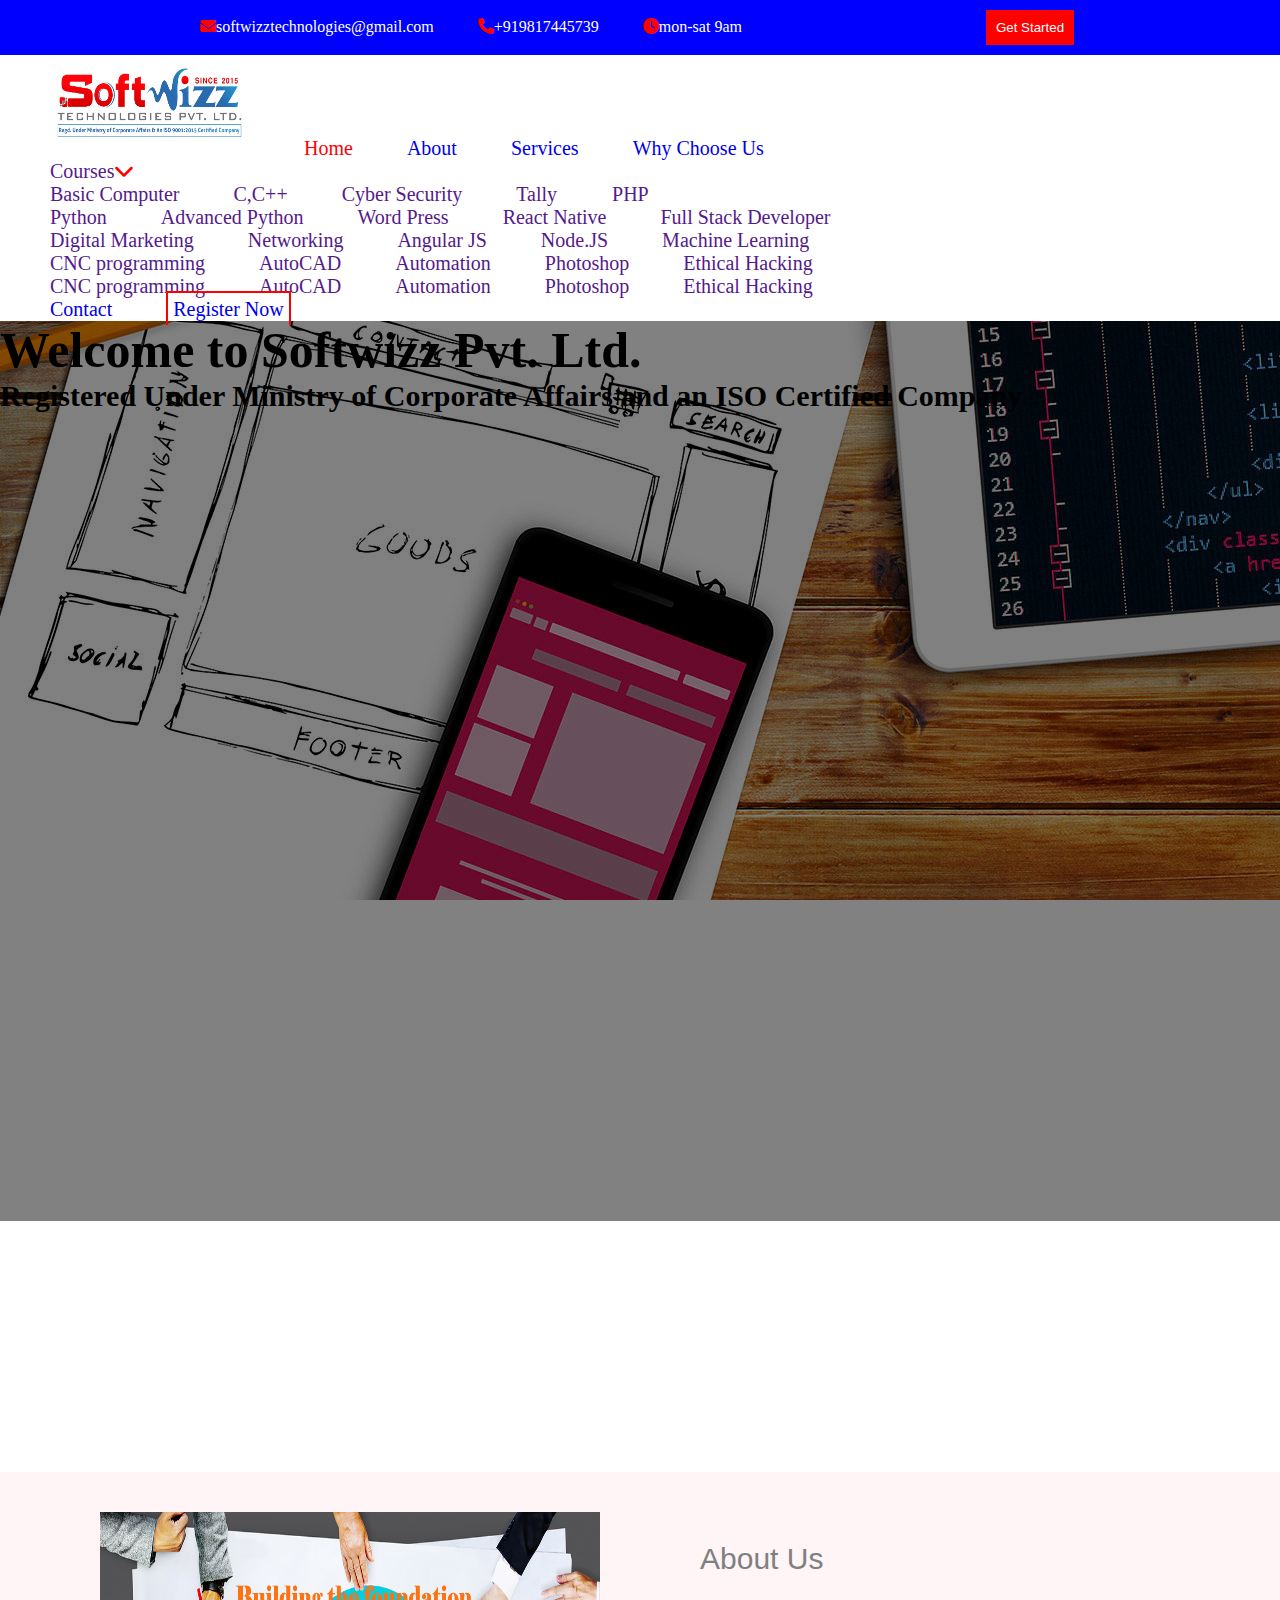
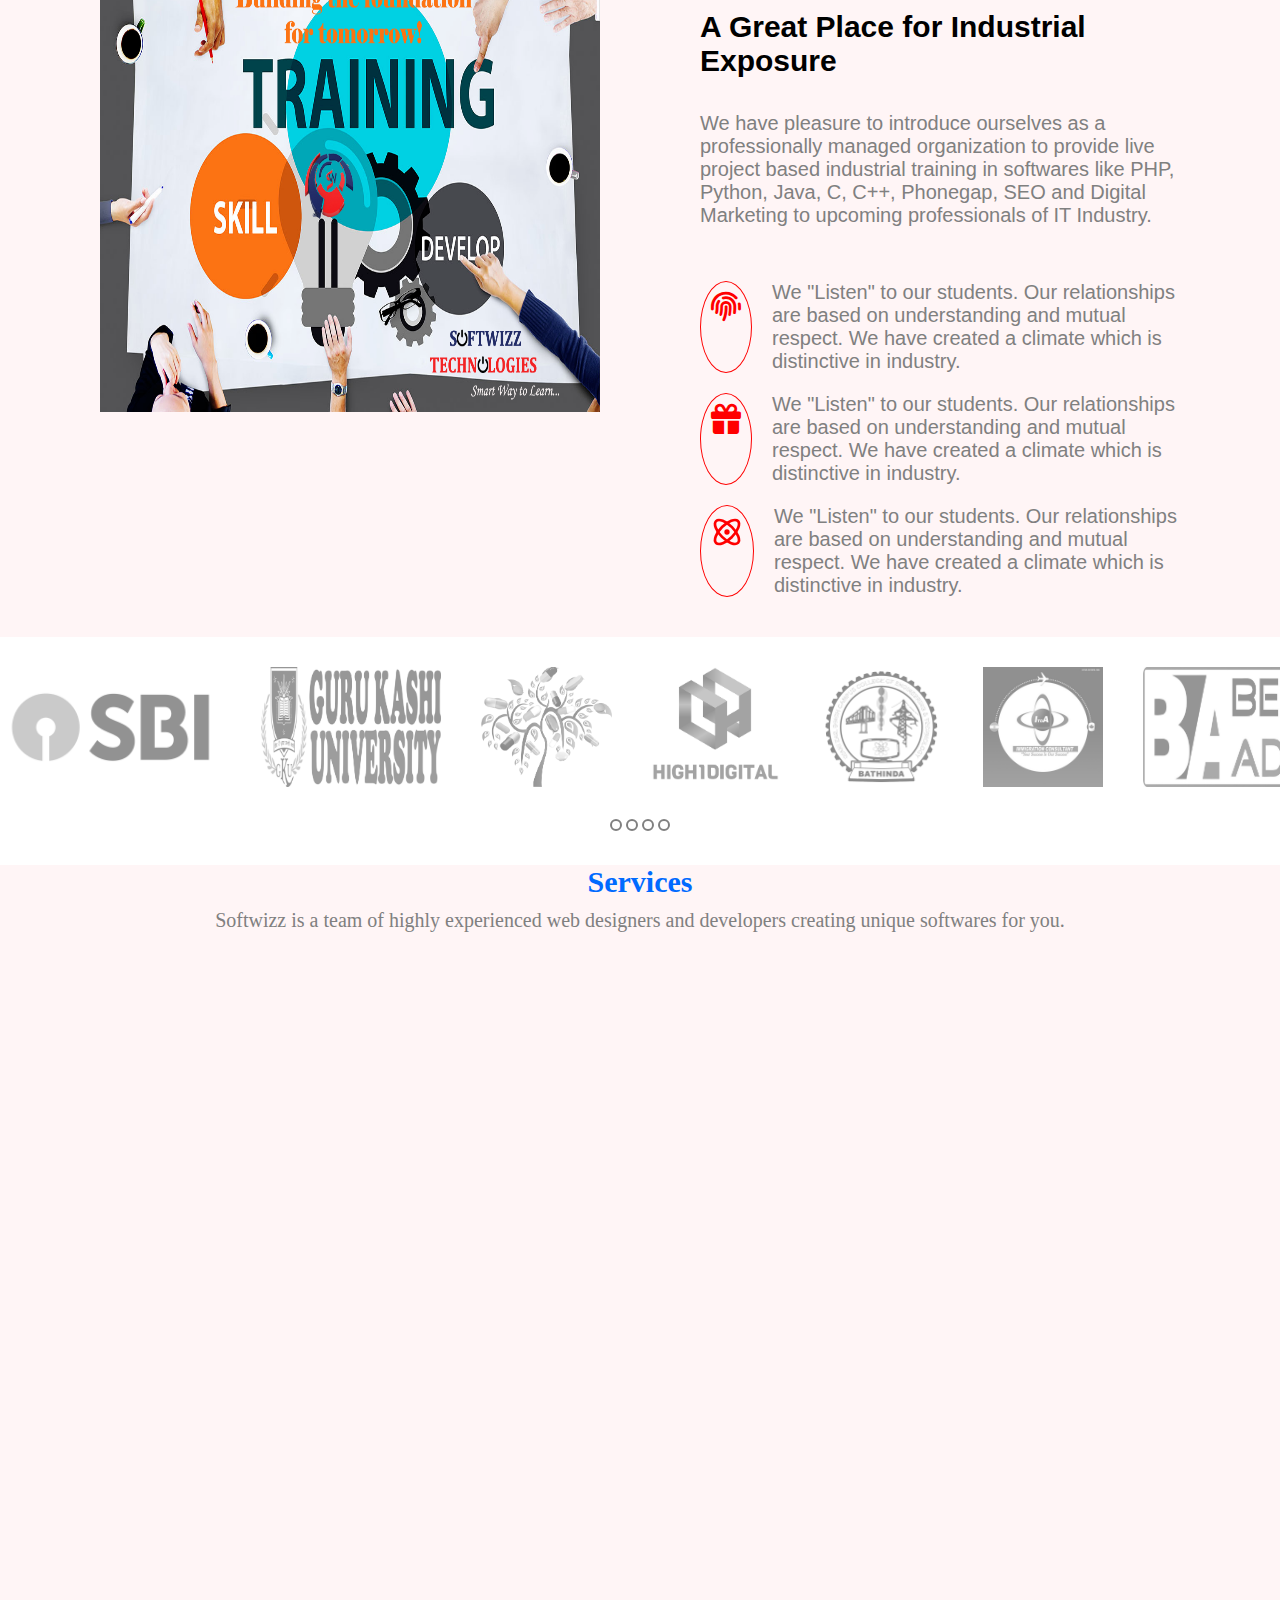
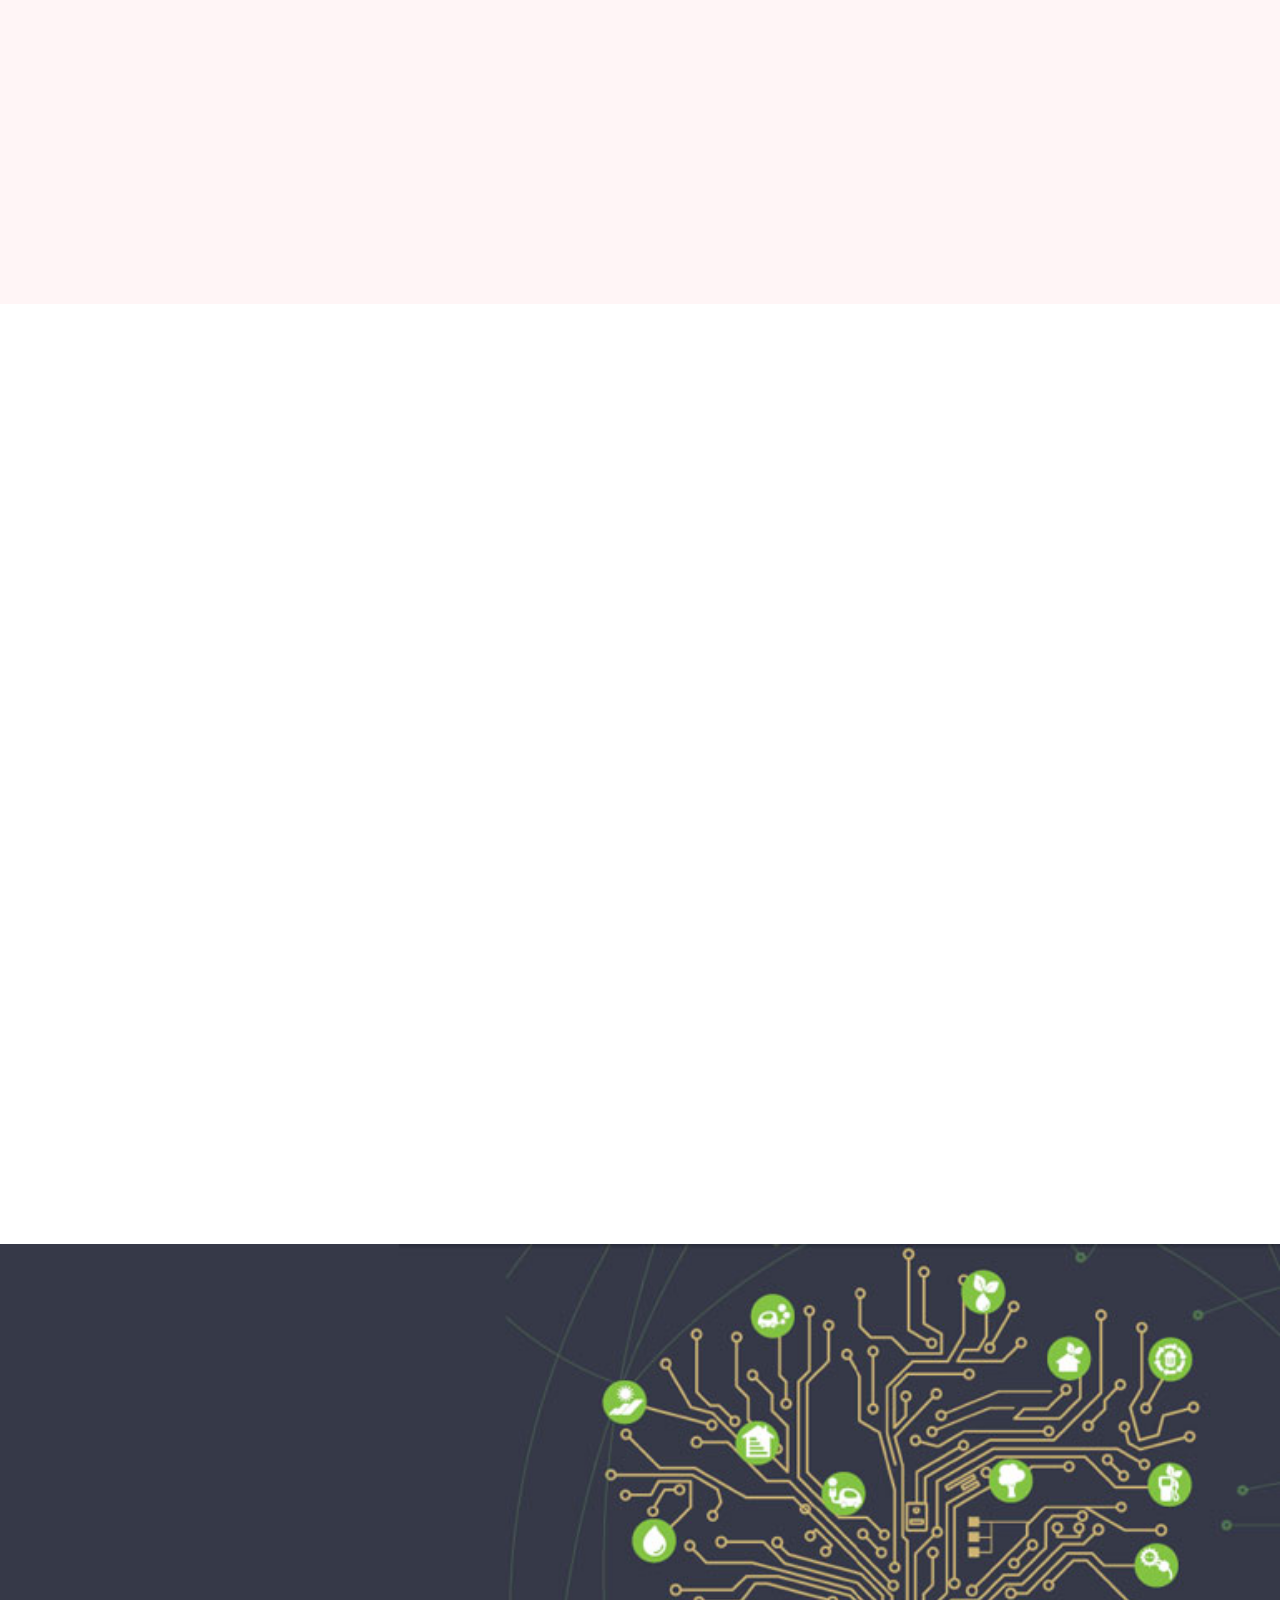
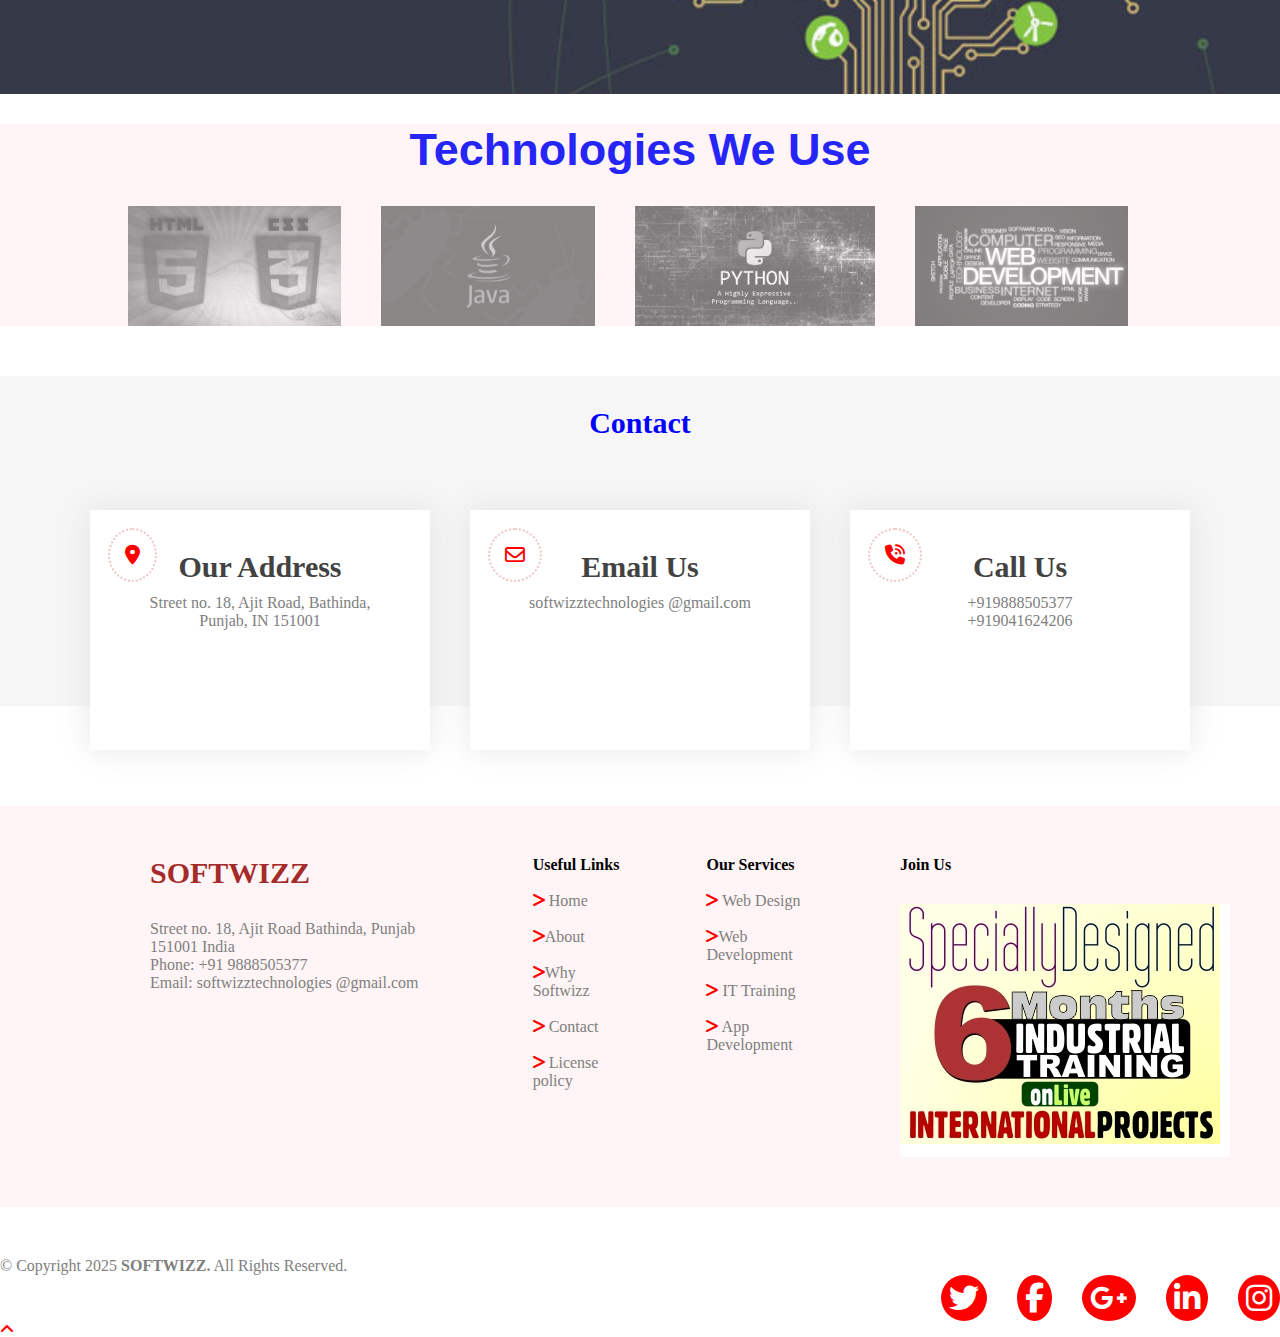
<file: index.html>
<html>
<head>
    <title>softwizztechnologies</title>
    <link rel="stylesheet" href="style.css">
    <link rel="stylesheet" href="https://cdnjs.cloudflare.com/ajax/libs/font-awesome/6.7.2/css/all.min.css"
        integrity="sha512-Evv84Mr4kqVGRNSgIGL/F/aIDqQb7xQ2vcrdIwxfjThSH8CSR7PBEakCr51Ck+w+/U6swU2Im1vVX0SVk9ABhg=="
        crossorigin="anonymous" referrerpolicy="no-referrer" />
    <link href="https://unpkg.com/aos@2.3.1/dist/aos.css" rel="stylesheet">
</head>

<body>
    <header>
        <i class="fa-solid fa-envelope"></i><span>softwizztechnologies@gmail.com</span>
        <i class="fa-solid fa-phone"></i><span>+919817445739</span>
        <i class="fa-solid fa-clock"></i><span>mon-sat 9am</span>
        <button class="btn1">Get Started</button>
    </header>
    <nav>
        <a href=""><img src="./images/pic1.jpg" alt="" height="100px" width="200px"></a>

        <a href="" id="color">Home</a>

        <a href="about.html">About</a>
        <a href="#serve">Services</a>
        <!-- <a href="">Team </a> -->
        <a href="choose.html">Why Choose Us</a>
        <div class="main-course">
            <a href="">Courses<i class="fa-solid fa-chevron-down"></i></a>
            <div class="course-table">
                <div class="course1">
                    <a href="">Basic Computer</a>
                    <a href="">C,C++</a>
                    <a href="">Cyber Security</a>
                    <a href="">Tally </a>
                    <a href="">PHP</a>
                </div>
                <div class="course1">
                    <a href="">Python</a>
                    <a href="">Advanced Python</a>
                    <a href="">Word Press</a>
                    <a href="">React Native</a>
                    <a href="">Full Stack Developer</a>
                </div>
                <div class="course1">
                    <a href="">Digital Marketing</a>
                    <a href="">Networking</a>
                    <a href="">Angular JS</a>
                    <a href="">Node.JS</a>
                    <a href="">Machine Learning</a>
                </div>
                <div class="course1">
                    <a href="">CNC programming</a>
                    <a href="">AutoCAD</a>
                    <a href="">Automation</a>
                    <a href="">Photoshop</a>
                    <a href="">Ethical Hacking</a>
                </div>
                <div class="course1">
                    <a href="">CNC programming</a>
                    <a href="">AutoCAD</a>
                    <a href="">Automation</a>
                    <a href="">Photoshop</a>
                    <a href="">Ethical Hacking</a>
                </div>
            </div>
        </div>
        <a href="contact.html">Contact</a>
        
        <a href="//docs.google.com/forms/d/e/1FAIpQLScd_jHSke9gvJlh5uIXe8GCog1hoclIMeK7NQreKtq8zPjAgw/viewform" id="border">Register Now</a>
        
    </nav>
    <section class="bg">
        <div class="container1">
            <h1>Welcome to Softwizz Pvt. Ltd.</h1>
            <h3>Registered Under Ministry of Corporate Affairs and an ISO Certified Company</h3>
        </div>
    </section>

    <!-- Card Section -->
    <div class="card">
        <div class="different" data-aos="zoom-in-up">
            <h3>Why Choose Softwizz?</h3>
            <br>
            <p class="color">Softwizz is a leading Software Development and Industrial training company who provides
                complete internet solutions including Mobile application development, Web design and development, search
                engine optimization, graphic designing, content development, multimedia presentations.</p>
            <button class="btn2">Learn More ></button>
        </div>
        <div class="small-card" data-aos="zoom-in-up">

            <i class="fa-solid fa-file"></i>
            <br>
            <br>
            <h4>Web Development</h4>
            <br>
            <p>We strongly focused on creating customer oriented Web applications. Our development team minutely
                examines the requirements of the clients for great online experience.</p>
        </div>
        <div class="small-card" data-aos="zoom-in-up">
            <i class="fa-solid fa-cube"></i>
            <br>
            <br>
            <h4>IT Training</h4>
            <br>
            <p>We conceptualize and design live projects, and provide necessary infrastructure, guidance and software
                for project development. Trainees can develop their projects in a team as per their interests in the
                latest technology areas.</p>
        </div>
        <div class="small-card" data-aos="zoom-in-up">
            <i class="fa-solid fa-images"></i>
            <br>
            <br>
            <h4>App Development</h4>
            <br>
            <p>Our team properly studies each and every project and then designs a digital strategy for most efficient
                working mobile app that provide better experience to our clients..</p>
        </div>
    </div>

    <!-- ABOUT US SECTION -->
    <div class="bigger">
        <div>
            <img src="./images/pic4.jpeg" alt="" class="img">
        </div>
        <div class="text">
            <p>About Us</p>
            <br>
            <h4 class="edit">A Great Place for Industrial Exposure</h4>
            <br>
            <p class="size">We have pleasure to introduce ourselves as a professionally managed organization to provide
                live project based industrial training in softwares like PHP, Python, Java, C, C++, Phonegap, SEO and
                Digital Marketing to upcoming professionals of IT Industry.</p>
            <br>
            <div class="icons">
                <i class="fa-solid fa-fingerprint "></i>
                <p>We "Listen" to our students. Our relationships are based on understanding and mutual respect. We have
                    created a climate which is distinctive in industry.</p>
            </div>
            <div class="icons">
                <i class="fa-solid fa-gift "></i>
                <p>We "Listen" to our students. Our relationships are based on understanding and mutual respect. We
                    have
                    created a climate which is distinctive in industry.</p>
            </div>
            <div class="icons">
                <i> <svg xmlns="http://www.w3.org/2000/svg" width="32" height="32" viewBox="0 0 24 24" fill="none"
                        stroke="currentColor" stroke-width="2" stroke-linecap="round" stroke-linejoin="round"
                        class="lucide lucide-atom-icon lucide-atom">
                        <circle cx="12" cy="12" r="1" />
                        <path
                            d="M20.2 20.2c2.04-2.03.02-7.36-4.5-11.9-4.54-4.52-9.87-6.54-11.9-4.5-2.04 2.03-.02 7.36 4.5 11.9 4.54 4.52 9.87 6.54 11.9 4.5Z" />
                        <path
                            d="M15.7 15.7c4.52-4.54 6.54-9.87 4.5-11.9-2.03-2.04-7.36-.02-11.9 4.5-4.52 4.54-6.54 9.87-4.5 11.9 2.03 2.04 7.36.02 11.9-4.5Z" />
                    </svg></i>
                <p>We "Listen" to our students. Our relationships are based on understanding and mutual respect. We
                    have
                    created a climate which is distinctive in industry.</p>
            </div>
        </div>
    </div>

    <!-- SCROLL SECTION -->
    <div class="scroll">
        <img src="./images/scroll1.png" alt="" class="scroll-image">
        <img src="./images/scroll2.png" alt="" class="scroll-image">
        <img src="./images/scroll3.png" alt="" class="scroll-image">
        <img src="./images/scroll4.png" alt="" class="scroll-image">
        <img src="./images/scroll5.png" alt="" class="scroll-image">
        <img src="./images/scroll6.jpg" alt="" class="scroll-image">
        <img src="./images/scroll7.jpg" alt="" class="scroll-image">
    </div>


    <!-- gola work -->
    <div class="gola">
        <span class="dot"></span>
        <span class="dot"></span>
        <span class="dot"></span>
        <span class="dot"></span>
    </div>


    <!-- SERVICE SECTION -->

    <div id="serve"></div>
    <div class="service-bg">
        <h2 class="service">Services</h2>
        <p class="center">Softwizz is a team of highly experienced web designers and developers creating unique
            softwares
            for you.</p>

        <!-- PROCESS SECTION -->
        <div class="grid" data-aos="fade-down" data-aos-easing="linear" data-aos-duration="1500">
            <div class="software">
                <i class="fa-solid fa-desktop icon-edit"></i>
                <h2 class="software-head">Software Development Process</h2>
                <p class="software-parah">We take all stages of the software development process seriously. Our primary
                    goal is to (meet all out
                    customer needs and requirements) meet the needs and requirements of each customer as quickly as
                    possible
                    that's why our feedback standard requires us to answer any client’s question or request within 24
                    hours. This also includes daily, weekly and monthly reports on the project development status.

                </p>
            </div>
            <div class="software">
                <i class="fa-solid fa-signal icon-edit"></i>
                <h2 class="software-head">Software Development Quality</h2>
                <p class="software-parah">We believe that our high quality service provides a sound basis for a
                    successful customer relationship. We consider the testing stage of the product to be one of the most
                    important parts of the development process and we strive to exclude any errors before the product
                    release milestone. Any programming issues discovered within a three-month warranty period will be
                    resolved free of charge.
                </p>
            </div>
            <div class="software">
                <i class="fa-solid fa-earth-americas icon-edit"></i>
                <h2 class="software-head">Web Hosting</h2>
                <p class="software-parah">Softwizz Technologies Pvt. Ltd. is a Global Website Hosting Provider to bring
                    you the most up-to-date and cost effective Web hosting services. All clients benefit from the
                    experience of our principals who have established strong, international connections while creating
                    and running their own successful Internet ventures. Join us now to give your business a flying
                    start.
                </p>
            </div>
            <div class="software">
                <i class="fa-solid fa-image icon-edit"></i>
                <h2 class="software-head">Social Media Marketing</h2>
                <p class="software-parah">Social media is the new-age platform for people to connect, share, communicate
                    and build relationships for their business. It is a constantly evolving phenomenon that began with
                    the rise of networking sites and micro blogs such as YouTube, Face book, Twitter and LinkedIn.
                    Marketing on such platforms has emerged as one of the most cost-effective ways to promote brands,
                    through communities and fan pages.
                </p>
            </div>
            <div class="software">
                <i class="fa-solid fa-network-wired icon-edit"></i>
                <h2 class="software-head">Internet Marketing</h2>
                <p class="software-parah">Every day thousands of people search the Internet for businesses just like
                    yours. Surveys show that over 85% of Internet users find new websites by using search engines.
                    Unless your website appears prominently on major search engines like Google, Yahoo and MSN , you can
                    be sure those potential customers will go elsewhere for their products and services.
                </p>
            </div>
            <div class="software">
                <i class="fa-solid fa-clipboard-list icon-edit"></i>
                <h2 class="software-head">Ecommerce Solution</h2>
                <p class="software-parah">E-commerce is an emerging face of the business world. Today there are many
                    e-commerce solution providers or ecommerce development companies in the market that create wide
                    range of e-commerce sites. But at Softwizz Technologies Pvt. Ltd., we build online business. We
                    value our clients and breathe life into their e-commerce shopping carts so that they perform
                    exceptionally well to deliver brilliant results.
                </p>
            </div>
        </div>
    </div>

    <!-- OUR SECTION -->
    <section class="our">
        <div class="our-2">
            <div class="our-big" data-aos="zoom-in">
                <div class="our-small">
                    <h3>Our Mission</h3>
                    <p>To be the most admired and respected technical company providing Best Value software and
                        education system.</p>
                </div>
            </div>

            <div class="our-big" style="background-image: url(./images/our2.jpg);" data-aos="zoom-in">
                <div class="our-small">
                    <h3>Our Plan</h3>
                    <p>We strive to provide a thrilling training environment that will bring innovation at work. Our
                        students will gain a level of freedom which provides security, satisfaction and, most
                        importantly, a sense of professional fulfillment and achievement.</p>
                </div>
            </div>

            <div class="our-big" style="background-image: url(./images/our3.jpg);" data-aos="zoom-in">
                <div class="our-small">
                    <h3>Our Vision</h3>
                    <p>To achieve the leadership position in our focus domains and to become a reason for smile for
                        everyone related with the organization in the form of staff, clients and trainees by providing
                        the best services with all the commitment and dedication of our work.</p>
                </div>
            </div>

            <div class="our-big" style="background-image: url(./images/our4.jpg);" data-aos="zoom-in">
                <div class="our-small">
                    <h3>Our Core Values</h3>
                    <p>Clients First We exist because of our clients. Reliability and Transparency committed to be
                        ethical, transparent and reliable in all our operation.</p>
                </div>
            </div>
        </div>
    </section>

    <!-- TESTIMONIAL SECTION -->
    <div class="testimonial">
    </div>

    <!-- TECHNOLOGY SECTION -->
    <div class="tech-big">
        <div class="text">
            <h2 style="color:rgb(37, 37, 247); text-align: center;">Technologies We Use</h2>
        </div>
        <div class="tech">
            <img src="./images/tech1.jpg" class="tech-image">
            <img src="./images/tech2.jpg" class="tech-image">
            <img src="./images/tech3.jpg" class="tech-image">
            <img src="./images/tech4.jpg" class="tech-image">
            <img src="./images/tech5.jpg" class="tech-image">
            <img src="./images/tech6.jpg" class="tech-image">
        </div>
    </div>

    <!--CONTACT SECTION  -->
    <section class="contact" style=" background-color: #f7f6f6;">
        <div>
            <h2 class="contact-h2"> Contact</h2>
        </div>
        <div class="card-3">
            <div class="contact-div">
                <i class="fa-solid fa-location-dot"></i>
                <h3>Our Address</h3>
                <p>Street no. 18, Ajit Road, Bathinda, Punjab, IN 151001</p>
            </div>
            <div class="contact-div">
                <i class="fa-regular fa-envelope"></i>
                <h3>Email Us</h3>
                <p>softwizztechnologies @gmail.com</p>
            </div>
            <div class="contact-div">
                <i class="fa-solid fa-phone-volume"></i>
                <h3>Call Us</h3>
                <p>+919888505377<br>
                    +919041624206</p>
            </div>
        </div>
    </section>


    <!-- FOOTER SECTION -->
    <div class="footer">
        <div class="foot1">
            <h3 style="color: brown;">SOFTWIZZ</h3>
            <div>
                <p>Street no. 18, Ajit Road
                    Bathinda, Punjab 151001
                    India
                </p>
                <p>Phone: +91 9888505377<br>
                    Email: softwizztechnologies @gmail.com
                </p>
            </div>
        </div>
        <div class="foot2">
            <h4>Useful Links</h4><br>

            <p> <i class="fa-solid fa-greater-than"></i> Home</p><br>
            <p> <i class="fa-solid fa-greater-than"></i>About</p><br>
            <p> <i class="fa-solid fa-greater-than"></i>Why Softwizz</p><br>
            <p> <i class="fa-solid fa-greater-than"></i> Contact</p><br>
            <p> <i class="fa-solid fa-greater-than"></i> License policy</p><br>
        </div>

        <div class="foot3">
            <h4> Our Services</h4><br>
            <p> <i class="fa-solid fa-greater-than"></i> Web Design</p><br>
            <p> <i class="fa-solid fa-greater-than"></i>Web Development</p><br>
            <p> <i class="fa-solid fa-greater-than"></i> IT Training</p><br>
            <p> <i class="fa-solid fa-greater-than"></i> App Development</p><br>
        </div>

        <div class="foot4">
            <h4>Join Us</h4>
            <img src="./images/join.png" alt="">
        </div>
    </div>

    <!-- COPYRIGHT SECTION -->
    <div class="copy">

        <p>© Copyright 2025 <b>SOFTWIZZ.</b> All Rights Reserved.</p>
    </div>
    <div class="copy-icons">

        <i class="fa-brands fa-twitter copy-icons-edit"></i>
        <i class="fa-brands fa-facebook-f copy-icons-edit"></i>
        <i class="fa-brands fa-google-plus-g copy-icons-edit"></i>
        <i class="fa-brands fa-linkedin-in copy-icons-edit"></i>
        <i class="fa-brands fa-instagram copy-icons-edit"></i>

    </div>
    <div class="arrow">
        <i class="fa-solid fa-angle-up "></i>
    </div>

    <script src="https://unpkg.com/aos@2.3.1/dist/aos.js"></script>
    <script>
        AOS.init();
    </script>
</body>

</html>
</file>
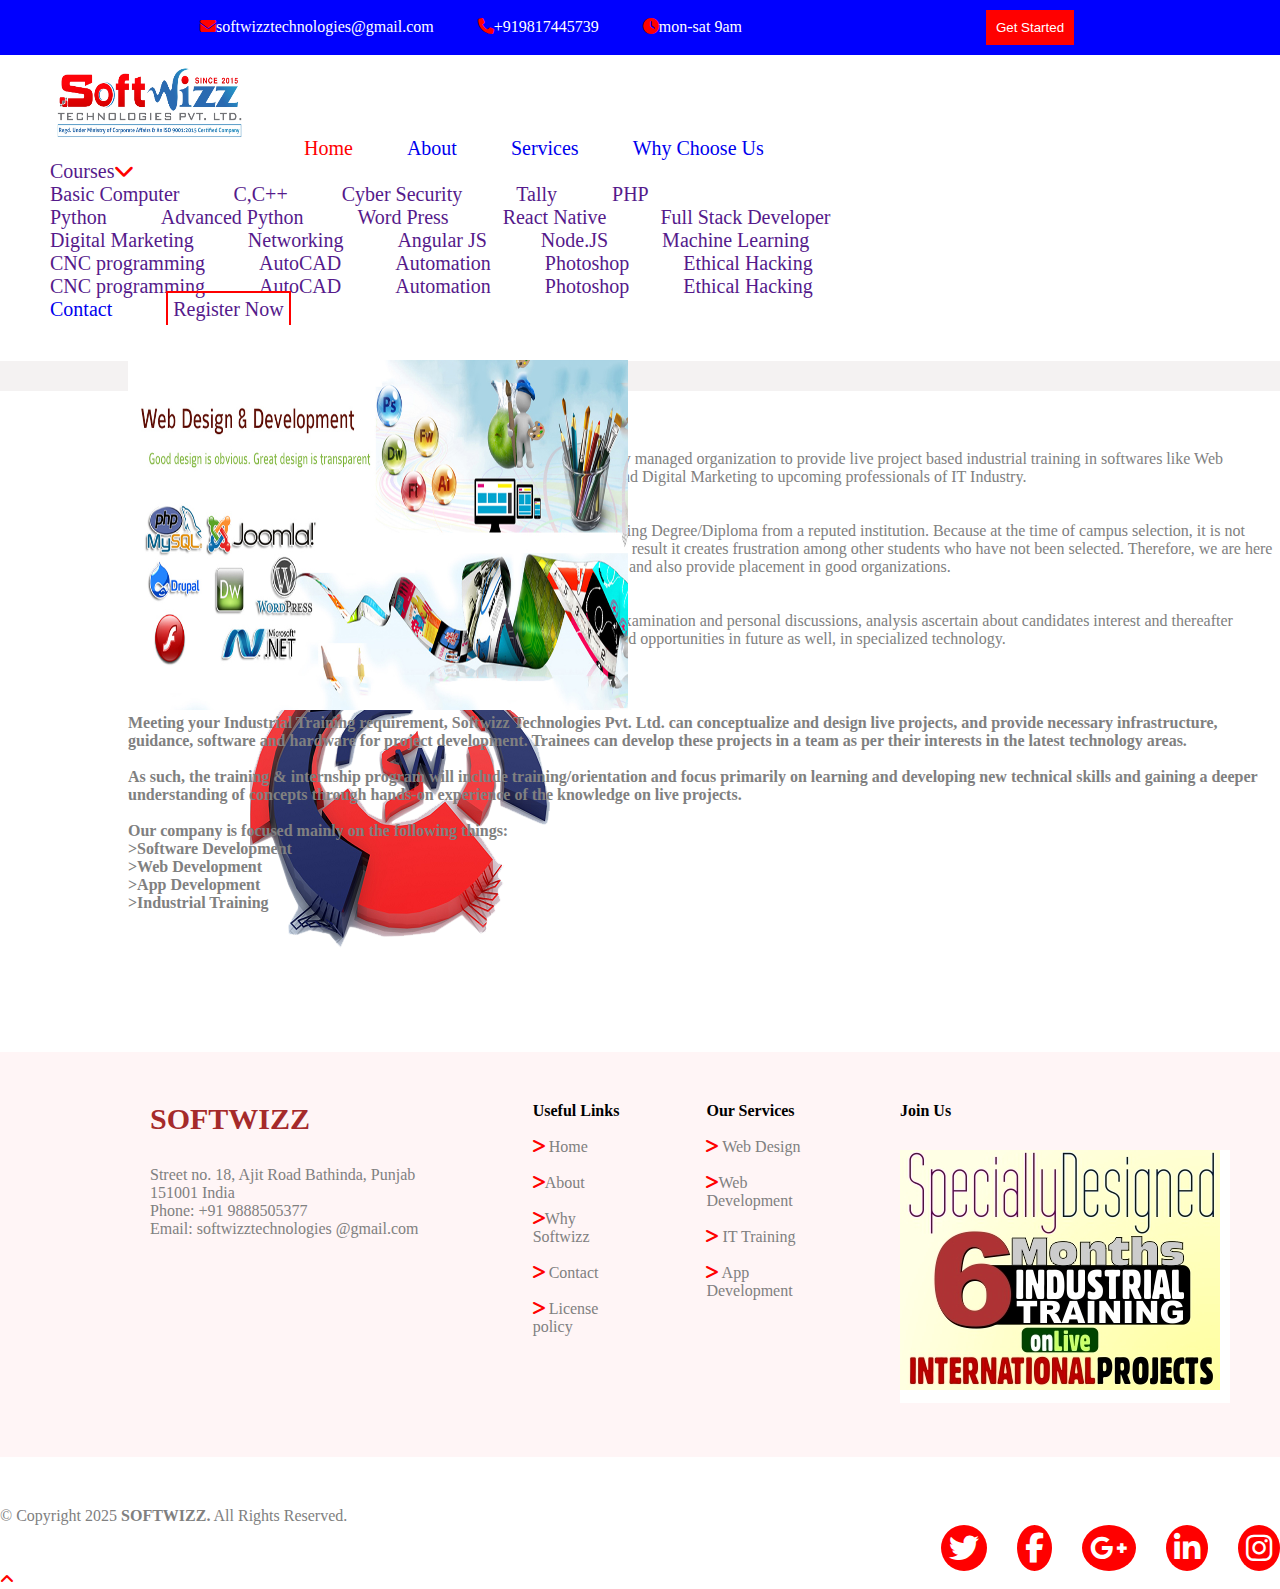
<file: about.html>
<!DOCTYPE html>
<html lang="en">

<head>
    <meta charset="UTF-8">
    <meta name="viewport" content="width=device-width, initial-scale=1.0">
    <title>Document</title>
    <link rel="stylesheet" href="https://cdnjs.cloudflare.com/ajax/libs/font-awesome/6.7.2/css/all.min.css"
        integrity="sha512-Evv84Mr4kqVGRNSgIGL/F/aIDqQb7xQ2vcrdIwxfjThSH8CSR7PBEakCr51Ck+w+/U6swU2Im1vVX0SVk9ABhg=="
        crossorigin="anonymous" referrerpolicy="no-referrer" />
    <link href="https://cdn.jsdelivr.net/npm/bootstrap@5.0.2/dist/css/bootstrap.min.css" rel="stylesheet"
        integrity="sha384-EVSTQN3/azprG1Anm3QDgpJLIm9Nao0Yz1ztcQTwFspd3yD65VohhpuuCOmLASjC" crossorigin="anonymous">
    <link rel="stylesheet" href="style.css">
    <link rel="stylesheet" href="about.css">
</head>

<body>
    <header>
        <i class="fa-solid fa-envelope"></i><span>softwizztechnologies@gmail.com</span>
        <i class="fa-solid fa-phone"></i><span>+919817445739</span>
        <i class="fa-solid fa-clock"></i><span>mon-sat 9am</span>
        <button class="btn1">Get Started</button>
    </header>
    <nav>
        <a href=""><img src="./images/pic1.jpg" alt="" height="100px" width="200px"></a>

        <a href="index.html" id="color">Home</a>

        <a href="about.html">About</a>
        <a href="#serve">Services</a>
        <!-- <a href="">Team </a> -->
        <a href="choose.html">Why Choose Us</a>
        <div class="main-course">
            <a href="">Courses<i class="fa-solid fa-chevron-down"></i></a>
            <div class="course-table">
                <div class="course1">
                    <a href="">Basic Computer</a>
                    <a href="">C,C++</a>
                    <a href="">Cyber Security</a>
                    <a href="">Tally </a>
                    <a href="">PHP</a>
                </div>
                <div class="course1">
                    <a href="">Python</a>
                    <a href="">Advanced Python</a>
                    <a href="">Word Press</a>
                    <a href="">React Native</a>
                    <a href="">Full Stack Developer</a>
                </div>
                <div class="course1">
                    <a href="">Digital Marketing</a>
                    <a href="">Networking</a>
                    <a href="">Angular JS</a>
                    <a href="">Node.JS</a>
                    <a href="">Machine Learning</a>
                </div>
                <div class="course1">
                    <a href="">CNC programming</a>
                    <a href="">AutoCAD</a>
                    <a href="">Automation</a>
                    <a href="">Photoshop</a>
                    <a href="">Ethical Hacking</a>
                </div>
                <div class="course1">
                    <a href="">CNC programming</a>
                    <a href="">AutoCAD</a>
                    <a href="">Automation</a>
                    <a href="">Photoshop</a>
                    <a href="">Ethical Hacking</a>
                </div>
            </div>
        </div>
        <a href="contact.html">Contact</a>
        <a href="" id="border">Register Now</a>
    </nav>

    <!-- ABOUT US -->
<div class="about-div">
    <div class="container">
        <h1 style="margin-left: 10%; color: rgba(55, 54, 54, 0.905);  font-size: 28px; font-weight: 500;"> About Us</h1>
    </div>
    </div>
    <div class="small-container d-flex">
        <div class="container-head col-md-6">
            <h3 style="font-family: sans-serif;">About Our Company</h3>
            <p>
                We have pleasure to introduce ourselves as a professionally managed organization to provide live project
                based industrial training in softwares like Web Designing, PHP, Python, Java, Android, Phonegap, SEO and
                Digital Marketing to upcoming professionals of IT Industry.
                <br><br><br>
                Now a day, it is difficult to have a good job, even after getting Degree/Diploma from a reputed
                institution. Because at the time of campus selection, it is not necessary that all students shall get
                good placement, with a result it creates frustration among other students who have not been selected.
                Therefore, we are here to provide you specialize industrial training of your choice and also provide
                placement in good organizations.
                <br><br><br>
                We have qualified professionals who after taking written examination and personal discussions, analysis
                ascertain about candidates interest and thereafter provide them on the job training, which help in
                getting good opportunities in future as well, in specialized technology.
            </p>
        </div>
        <div class="container-image ">
            <img src="./images/about.png">
        </div>
    </div>
<div class="container mt-5 p-5 d-flex gap-5">
    <div class="container-image ">
        <img src="./images/about1.jpg" height="350PX" width="500PX">
    </div>

        <div class="container-head col-md-6">
            <p>
                Meeting your Industrial Training requirement, Softwizz Technologies Pvt. Ltd. can conceptualize and
                design live projects, and provide necessary infrastructure, guidance, software and hardware for project
                development. Trainees can develop these projects in a team as per their interests in the latest
                technology areas.
                <br><br>
                As such, the training & internship program will include training/orientation and focus primarily on
                learning and developing new technical skills and gaining a deeper understanding of concepts through
                hands-on experience of the knowledge on live projects.
                <br><br>
                Our company is focused mainly on the following things:<br>
                >Software Development<br>
                >Web Development<br>
                >App Development<br>
                >Industrial Training
            </p>
        </div>
        

    </div>

    <!-- FOOTER SECTION -->
    <div class="footer">
        <div class="foot1">
            <h3 style="color: brown;">SOFTWIZZ</h3>
            <div>
                <p>Street no. 18, Ajit Road
                    Bathinda, Punjab 151001
                    India
                </p>
                <p>Phone: +91 9888505377<br>
                    Email: softwizztechnologies @gmail.com
                </p>
            </div>
        </div>
        <div class="foot2">
            <h4>Useful Links</h4><br>

            <p> <i class="fa-solid fa-greater-than"></i> Home</p><br>
            <p> <i class="fa-solid fa-greater-than"></i>About</p><br>
            <p> <i class="fa-solid fa-greater-than"></i>Why Softwizz</p><br>
            <p> <i class="fa-solid fa-greater-than"></i> Contact</p><br>
            <p> <i class="fa-solid fa-greater-than"></i> License policy</p><br>
        </div>

        <div class="foot3">
            <h4> Our Services</h4><br>
            <p> <i class="fa-solid fa-greater-than"></i> Web Design</p><br>
            <p> <i class="fa-solid fa-greater-than"></i>Web Development</p><br>
            <p> <i class="fa-solid fa-greater-than"></i> IT Training</p><br>
            <p> <i class="fa-solid fa-greater-than"></i> App Development</p><br>
        </div>

        <div class="foot4">
            <h4>Join Us</h4>
            <img src="./images/join.png" alt="">
        </div>
    </div>

    <!-- COPYRIGHT SECTION -->
    <div class="copy">

        <p>© Copyright 2025 <b>SOFTWIZZ.</b> All Rights Reserved.</p>
    </div>
    <div class="copy-icons">

        <i class="fa-brands fa-twitter copy-icons-edit"></i>
        <i class="fa-brands fa-facebook-f copy-icons-edit"></i>
        <i class="fa-brands fa-google-plus-g copy-icons-edit"></i>
        <i class="fa-brands fa-linkedin-in copy-icons-edit"></i>
        <i class="fa-brands fa-instagram copy-icons-edit"></i>

    </div>
    <div class="arrow">
        <i class="fa-solid fa-angle-up up-arrow"></i>
    </div>
</body>
</html>
</file>
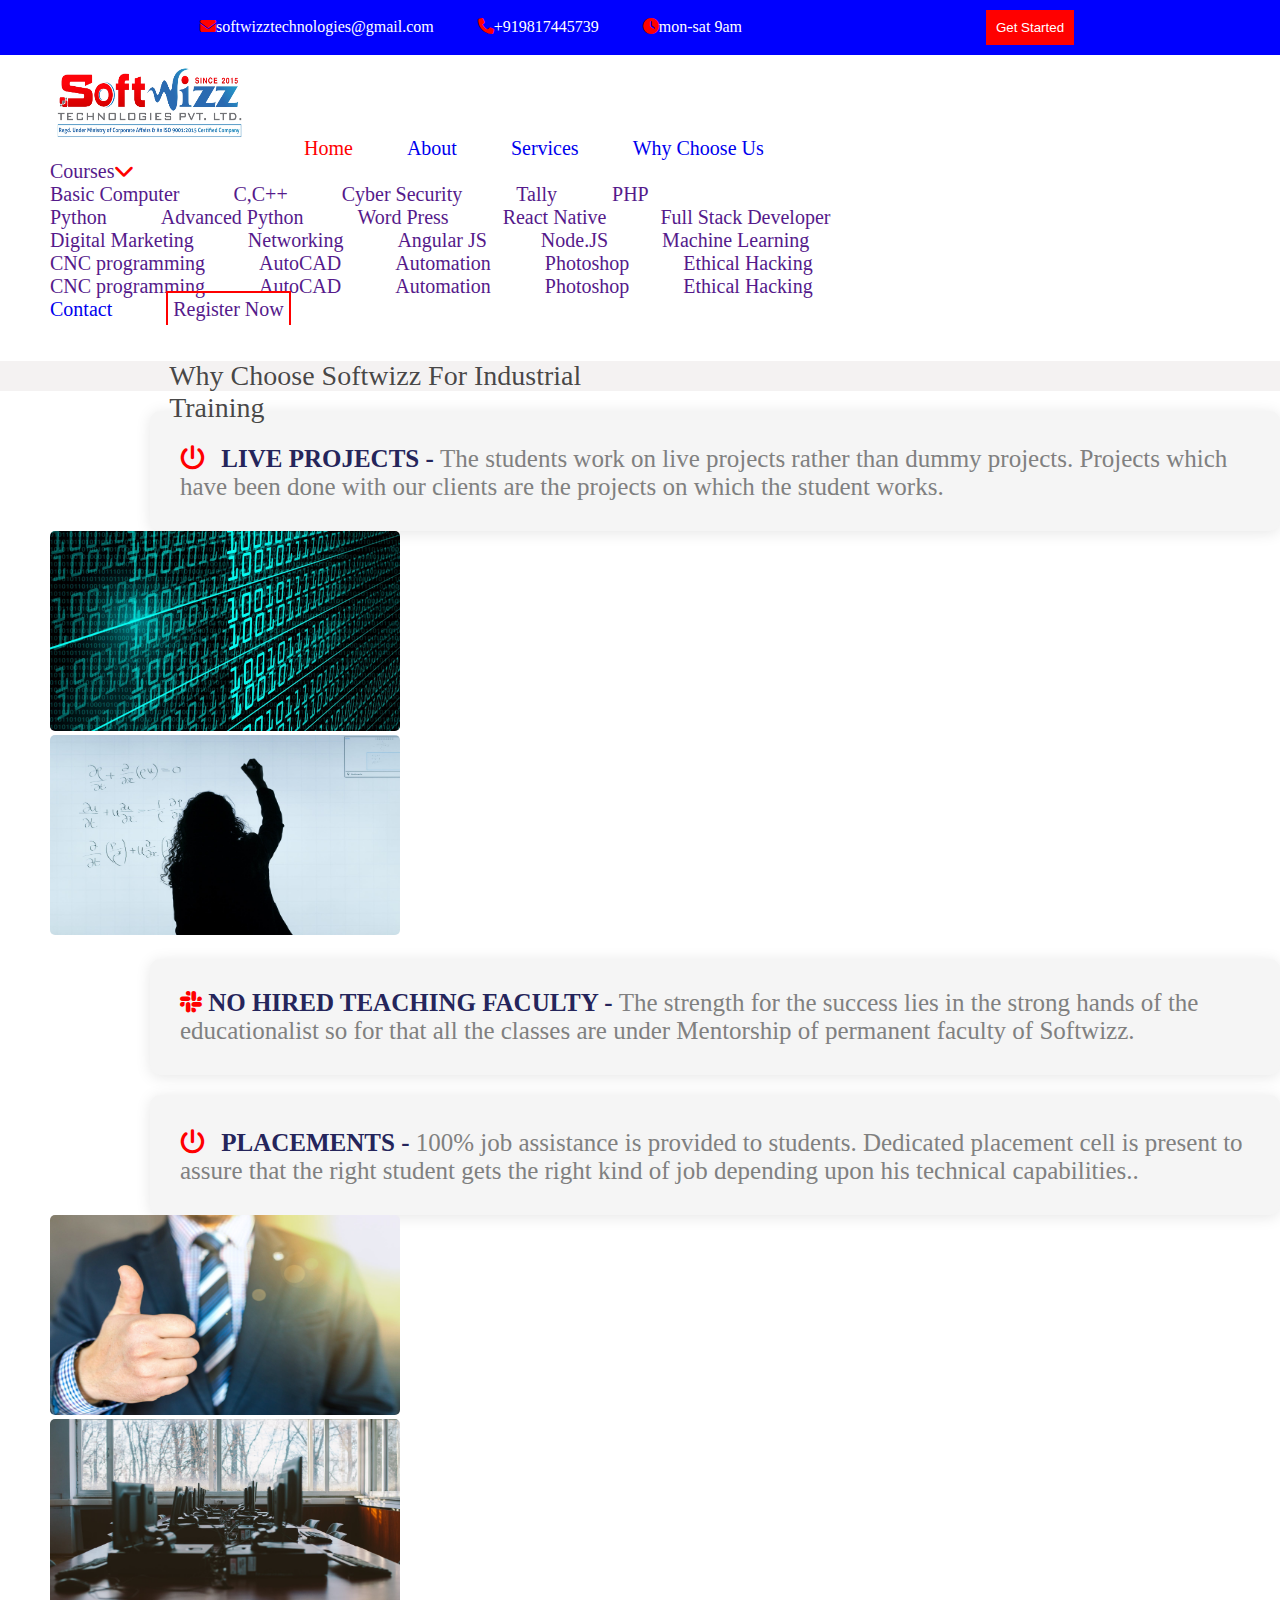
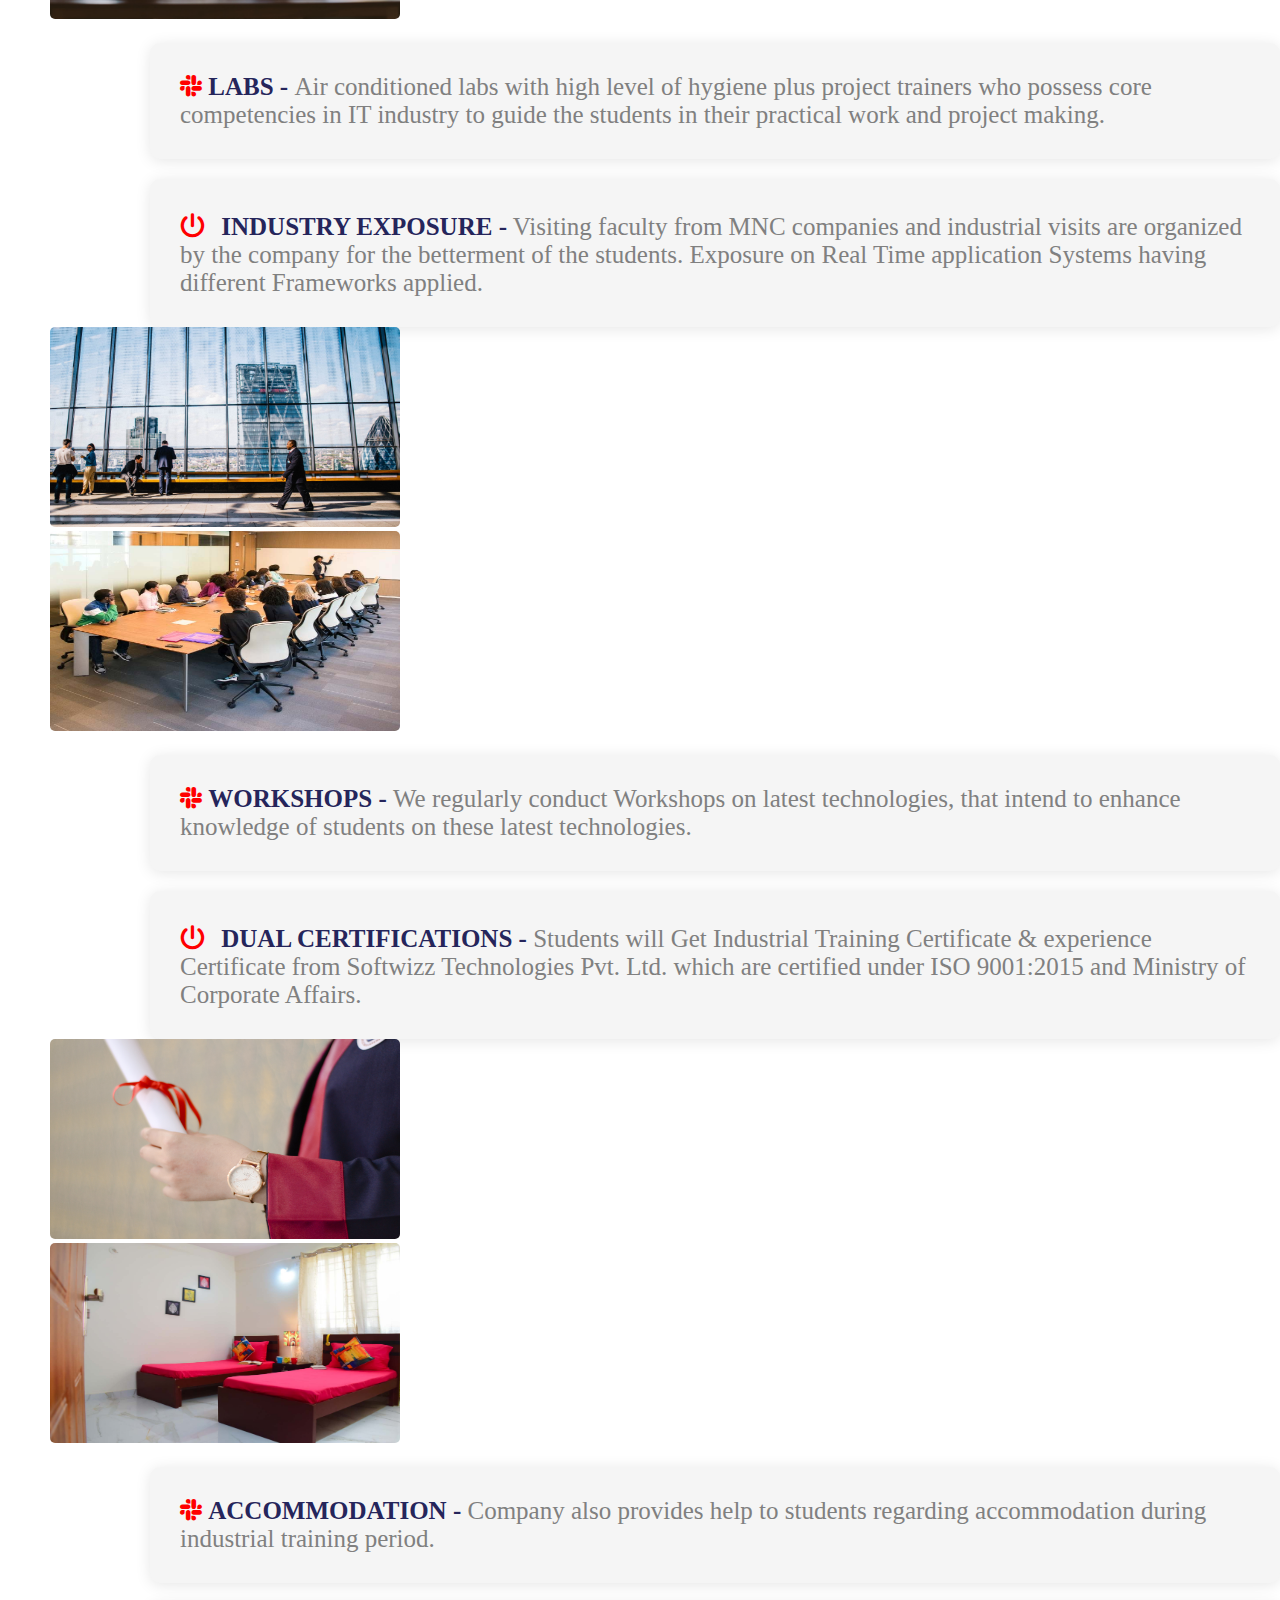
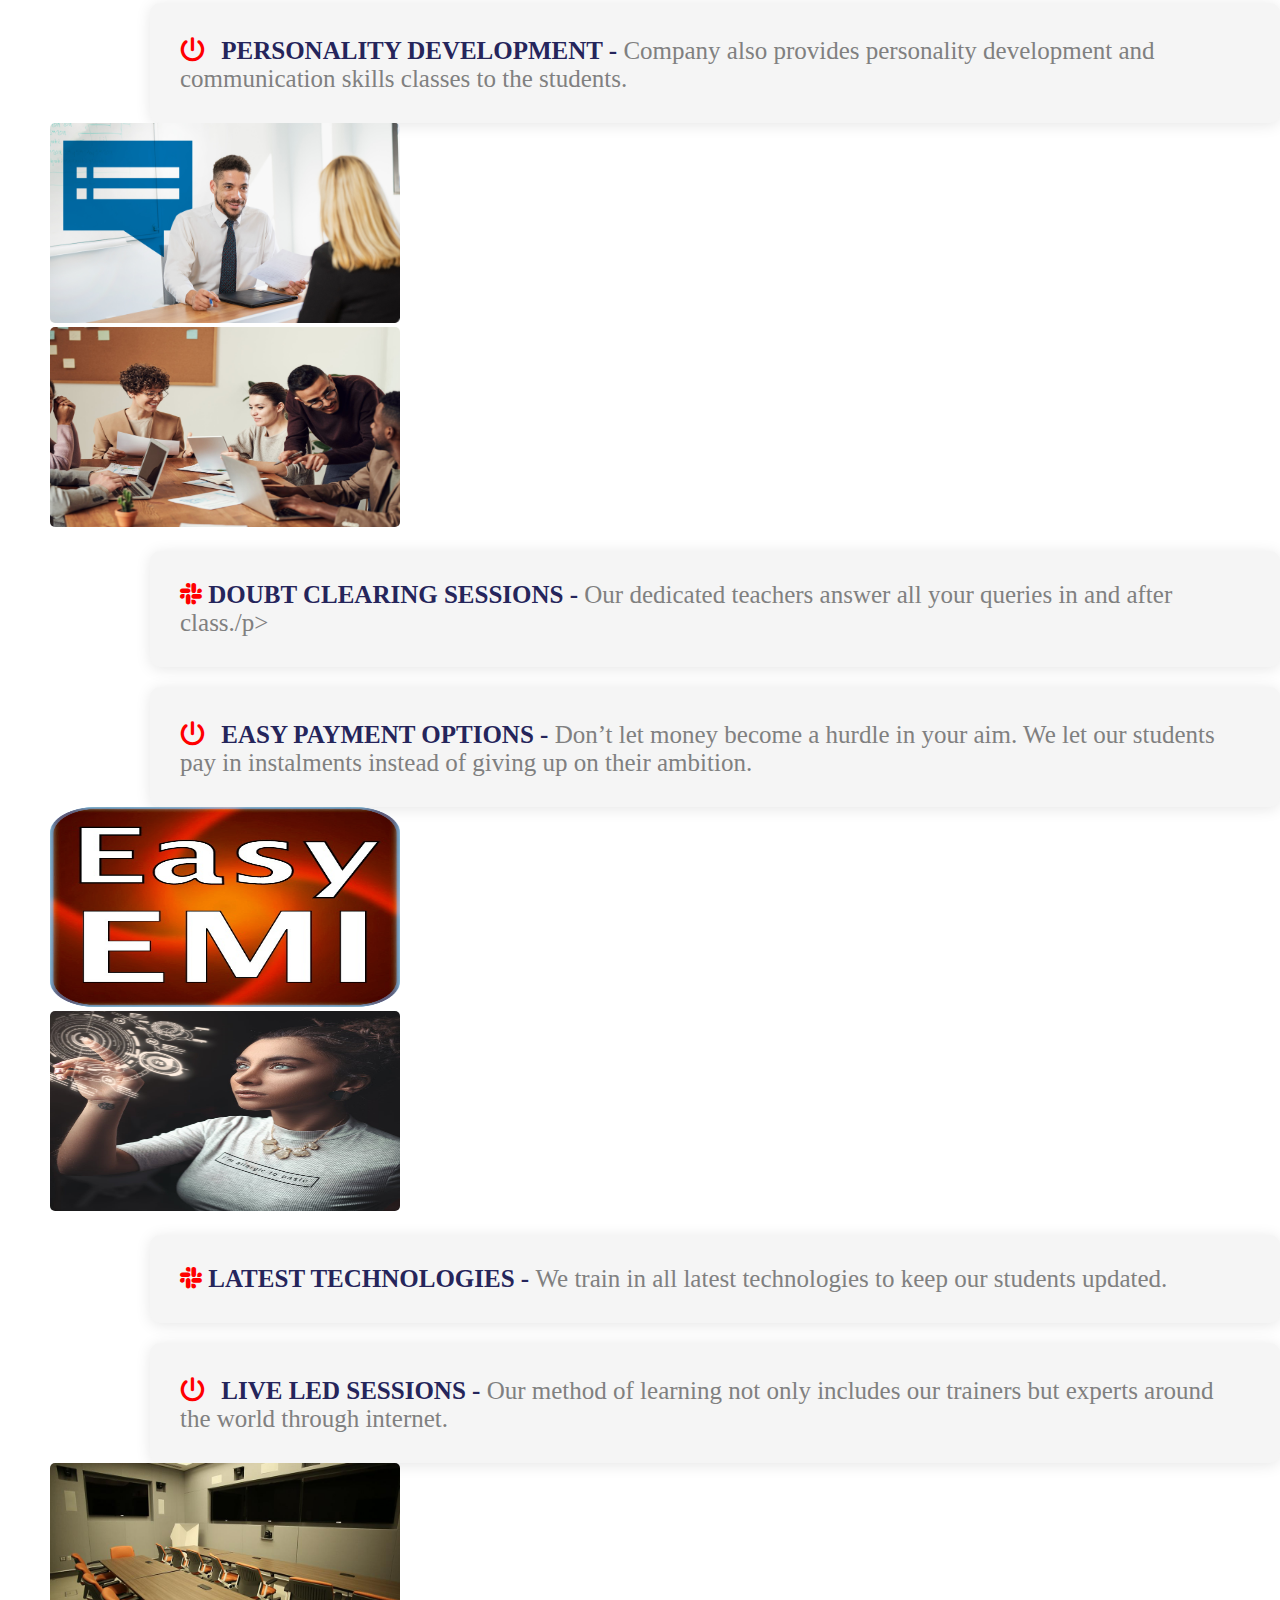
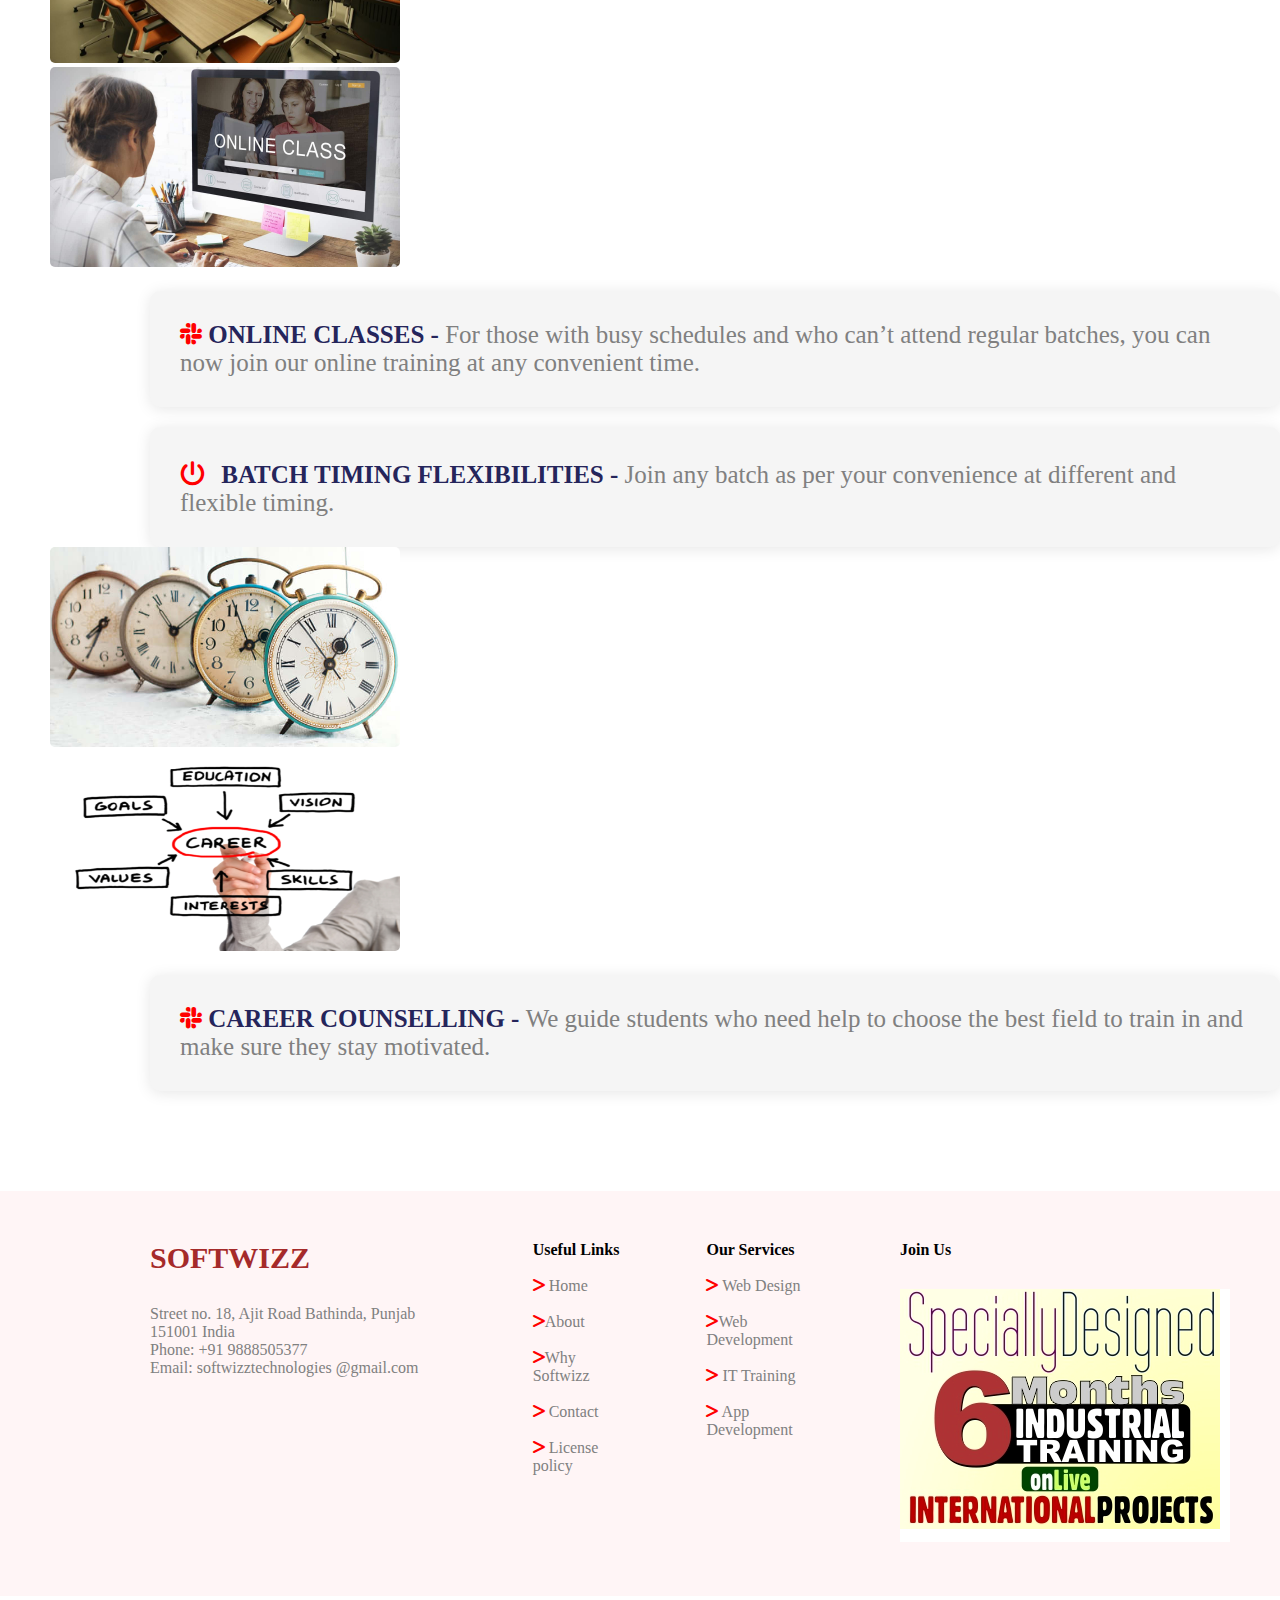
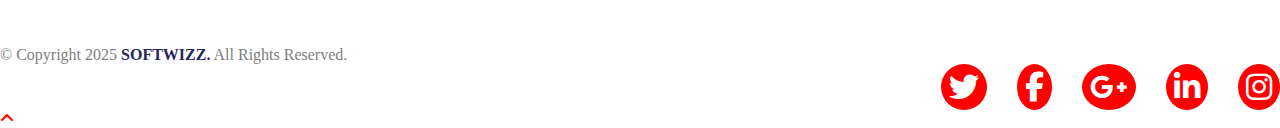
<file: choose.html>
<!DOCTYPE html>
<html lang="en">
<head>
    <meta charset="UTF-8">
    <meta name="viewport" content="width=device-width, initial-scale=1.0">
    <title>Document</title>
    <link rel="stylesheet" href="https://cdnjs.cloudflare.com/ajax/libs/font-awesome/6.7.2/css/all.min.css"
        integrity="sha512-Evv84Mr4kqVGRNSgIGL/F/aIDqQb7xQ2vcrdIwxfjThSH8CSR7PBEakCr51Ck+w+/U6swU2Im1vVX0SVk9ABhg=="
        crossorigin="anonymous" referrerpolicy="no-referrer" />
    <link href="https://cdn.jsdelivr.net/npm/bootstrap@5.0.2/dist/css/bootstrap.min.css" rel="stylesheet"
        integrity="sha384-EVSTQN3/azprG1Anm3QDgpJLIm9Nao0Yz1ztcQTwFspd3yD65VohhpuuCOmLASjC" crossorigin="anonymous">
    
    <link rel="stylesheet" href="about.css">
    <link rel="stylesheet" href="style.css">
    <link rel="stylesheet" href="choose.css">
</head>
<body>
    <header>
        <i class="fa-solid fa-envelope"></i><span>softwizztechnologies@gmail.com</span>
        <i class="fa-solid fa-phone"></i><span>+919817445739</span>
        <i class="fa-solid fa-clock"></i><span>mon-sat 9am</span>
        <button class="btn1">Get Started</button>
    </header>
    <nav>
        <a href=""><img src="./images/pic1.jpg" alt="" height="100px" width="200px"></a>

        <a href="index.html" id="color">Home</a>

        <a href="about.html">About</a>
        <a href="#serve">Services</a>
        <!-- <a href="">Team </a> -->
        <a href="choose.html">Why Choose Us</a>
        <div class="main-course">
            <a href="">Courses<i class="fa-solid fa-chevron-down"></i></a>
            <div class="course-table">
                <div class="course1">
                    <a href="">Basic Computer</a>
                    <a href="">C,C++</a>
                    <a href="">Cyber Security</a>
                    <a href="">Tally </a>
                    <a href="">PHP</a>
                </div>
                <div class="course1">
                    <a href="">Python</a>
                    <a href="">Advanced Python</a>
                    <a href="">Word Press</a>
                    <a href="">React Native</a>
                    <a href="">Full Stack Developer</a>
                </div>
                <div class="course1">
                    <a href="">Digital Marketing</a>
                    <a href="">Networking</a>
                    <a href="">Angular JS</a>
                    <a href="">Node.JS</a>
                    <a href="">Machine Learning</a>
                </div>
                <div class="course1">
                    <a href="">CNC programming</a>
                    <a href="">AutoCAD</a>
                    <a href="">Automation</a>
                    <a href="">Photoshop</a>
                    <a href="">Ethical Hacking</a>
                </div>
                <div class="course1">
                    <a href="">CNC programming</a>
                    <a href="">AutoCAD</a>
                    <a href="">Automation</a>
                    <a href="">Photoshop</a>
                    <a href="">Ethical Hacking</a>
                </div>
            </div>
        </div>
        <a href="contact.html">Contact</a>
        <a href="" id="border">Register Now</a>
    </nav>

    <!-- Choose US -->
<div class="about-div">
    <div class="container">
        <h1 style="margin-left: 8%; color: rgba(55, 54, 54, 0.905);  font-size: 28px; font-weight: 500;"> Why Choose Softwizz For Industrial Training</h1>
    </div>
    </div>
<div class="card-main">
<!-- ist div -->
 <div class="card-small d-flex gap-4 p-5">
    <!-- div-icon and text -->
     <div class="txt">
     <p>
        <i class="fa-solid  fa-power-off"></i>
        <b> LIVE PROJECTS - </b>
        The students work on live projects rather than dummy projects. Projects which have been done with our clients
          are the projects on which the student works.</p>
        </div>

        <!-- image div -->
         <div>
            <img src="./images/choose1.jpg" class="card-img">
         </div>
</div> 

<!-- 2nd div -->
 <div class="card-small d-flex gap-4 p-5">
    <!-- image div -->
      <div class="div-card-img ">
            <img src="./images/choose2.jpeg" class="card-img">
         </div>
    <!-- div-icon and text -->
     <div class="txt">
     <p>
       <i class="fa-brands fa-slack"></i>
        <b> NO HIRED TEACHING FACULTY - </b>
         The strength for the success lies in the strong hands of the educationalist so for that all the classes are under Mentorship of permanent faculty of Softwizz.</p>
        </div>     
</div> 

<!-- 3rd Div -->
 <div class="card-small d-flex gap-4 p-5">
    <!-- div-icon and text -->
     <div class="txt">
     <p>
        <i class="fa-solid  fa-power-off"></i>
        <b>  PLACEMENTS - </b>
        100% job assistance is provided to students. Dedicated placement cell is present to assure that the right student gets the right kind of job depending upon his technical capabilities..</p>
        </div>

        <!-- image div -->
         <div class="div-card-img ">
            <img src="./images/choose3.jpeg" class="card-img">
         </div>
</div> 

<!-- 4th div -->
<div class="card-small d-flex gap-4 p-5">
    <!-- image div -->
      <div class="div-card-img ">
            <img src="./images/choose4.jpeg" class="card-img">
         </div>
    <!-- div-icon and text -->
     <div class="txt">
     <p>
        <i class="fa-brands fa-slack"></i>
        <b> LABS -  </b>
        Air conditioned labs with high level of hygiene plus project trainers who possess core competencies in IT industry to guide the students in their practical work and project making.</p>
        </div>     
</div> 

<!-- 5th Div -->
 <div class="card-small d-flex gap-4 p-5">
    <!-- div-icon and text -->
     <div class="txt">
     <p>
        <i class="fa-solid  fa-power-off"></i>
        <b> INDUSTRY EXPOSURE -</b>
        Visiting faculty from MNC companies and industrial visits are organized by the company for the betterment of the students. Exposure on Real Time application Systems having different Frameworks applied.</p>
        </div>

        <!-- image div -->
         <div class="div-card-img ">
            <img src="./images/choose5.jpg" class="card-img">
         </div>
</div> 
<!-- 6th div -->
 <div class="card-small d-flex gap-4 p-5">
    <!-- image div -->
      <div class="div-card-img ">
            <img src="./images/choose6.jpeg" class="card-img">
         </div>
    <!-- div-icon and text -->
     <div class="txt">
     <p>
        <i class="fa-brands fa-slack"></i>
        <b> WORKSHOPS -  </b>
        We regularly conduct Workshops on latest technologies, that intend to enhance knowledge of students on these latest technologies.</p>
        </div>     
</div> 

<!-- 7th Div -->
 <div class="card-small d-flex gap-4 p-5">
    <!-- div-icon and text -->
     <div class="txt">
     <p>
        <i class="fa-solid  fa-power-off"></i>
        <b>  DUAL CERTIFICATIONS -  </b>
        Students will Get Industrial Training Certificate & experience Certificate from Softwizz Technologies Pvt. Ltd. which are certified under ISO 9001:2015 and Ministry of Corporate Affairs.</p>
        </div>

        <!-- image div -->
         <div class="div-card-img ">
            <img src="./images/choose7.jpg" class="card-img">
         </div>
</div> 

<!-- 8th div -->
 <div class="card-small d-flex gap-4 p-5">
    <!-- image div -->
      <div class="div-card-img ">
            <img src="./images/choose8.jpg" class="card-img">
         </div>
    <!-- div-icon and text -->
     <div class="txt">
     <p>
       <i class="fa-brands fa-slack"></i>
        <b>ACCOMMODATION -  </b>
       Company also provides help to students regarding accommodation during industrial training period.</p>
        </div>     
</div> 
<!-- 9th Div -->
 <div class="card-small d-flex gap-4 p-5">
    <!-- div-icon and text -->
     <div class="txt">
     <p>
        <i class="fa-solid  fa-power-off"></i>
        <b>  PERSONALITY DEVELOPMENT - </b>
        Company also provides personality development and communication skills classes to the students.</p>
        </div>

        <!-- image div -->
         <div class="div-card-img ">
            <img src="./images/choose9.jpg" class="card-img">
         </div>
</div> 
<!-- 10th div -->
 <div class="card-small d-flex gap-4 p-5">
    <!-- image div -->
      <div class="div-card-img ">
            <img src="./images/choose10.jpeg" class="card-img">
         </div>
    <!-- div-icon and text -->
     <div class="txt">
     <p>
       <i class="fa-brands fa-slack"></i>
        <b> DOUBT CLEARING SESSIONS - </b>
        Our dedicated teachers answer all your queries in and after class./p>
        </div>     
</div> 

<!-- 11th div -->
 <div class="card-small d-flex gap-4 p-5">
    <!-- div-icon and text -->
     <div class="txt">
     <p>
        <i class="fa-solid  fa-power-off"></i>
        <b>  EASY PAYMENT OPTIONS - </b>
       Don’t let money become a hurdle in your aim. We let our students pay in instalments instead of giving up on their ambition.</p>
        </div>

        <!-- image div -->
         <div>
            <img src="./images/choose11.png" class="card-img">
         </div>
</div> 

<!-- 12th div -->
 <div class="card-small d-flex gap-4 p-5">
    <!-- image div -->
      <div class="div-card-img ">
            <img src="./images/choose12.jpeg" class="card-img">
         </div>
    <!-- div-icon and text -->
     <div class="txt">
     <p>
        <i class="fa-brands fa-slack"></i>
        <b>  LATEST TECHNOLOGIES -  </b>
         We train in all latest technologies to keep our students updated.</p>
        </div>     
</div> 
<!-- 13th div -->
 <div class="card-small d-flex gap-4 p-5">
    <!-- div-icon and text -->
     <div class="txt">
     <p>
        <i class="fa-solid  fa-power-off"></i>
        <b> LIVE LED SESSIONS -  </b>
       Our method of learning not only includes our trainers but experts around the world through internet.</p>
        </div>

        <!-- image div -->
         <div>
            <img src="./images/choose13.jpg" class="card-img">
         </div>
</div> 

<!-- 14th div -->
 <div class="card-small d-flex gap-4 p-5">
    <!-- image div -->
      <div class="div-card-img ">
            <img src="./images/choose14.jpg" class="card-img">
         </div>
    <!-- div-icon and text -->
     <div class="txt">
     <p>
        <i class="fa-brands fa-slack"></i>
        <b>ONLINE CLASSES - </b>
        For those with busy schedules and who can’t attend regular batches, you can now join our online training at any convenient time.</p>
        </div>     
</div> 
<!-- 15th div -->
 <div class="card-small d-flex gap-4 p-5">
    <!-- div-icon and text -->
     <div class="txt">
     <p>
        <i class="fa-solid  fa-power-off"></i>
        <b>  BATCH TIMING FLEXIBILITIES -</b>
         Join any batch as per your convenience at different and flexible timing.</p>
        </div>

        <!-- image div -->
         <div>
            <img src="./images/choose15.jpg" class="card-img">
         </div>
</div> 


<!-- 16th div -->
 <div class="card-small d-flex gap-4 p-5">
    <!-- image div -->
      <div class="div-card-img ">
            <img src="./images/choose16.png" class="card-img">
         </div>
    <!-- div-icon and text -->
     <div class="txt">
     <p>
       <i class="fa-brands fa-slack"></i>
        <b> CAREER COUNSELLING - </b>
        We guide students who need help to choose the best field to train in and make sure they stay motivated.</p>
        </div>     
</div> 
</div>   
<!-- FOOTER SECTION -->
    <div class="footer">
        <div class="foot1">
            <h3 style="color: brown;">SOFTWIZZ</h3>
            <div>
                <p>Street no. 18, Ajit Road
                    Bathinda, Punjab 151001
                    India
                </p>
                <p>Phone: +91 9888505377<br>
                    Email: softwizztechnologies @gmail.com
                </p>
            </div>
        </div>
        <div class="foot2">
            <h4>Useful Links</h4><br>

            <p> <i class="fa-solid fa-greater-than"></i> Home</p><br>
            <p> <i class="fa-solid fa-greater-than"></i>About</p><br>
            <p> <i class="fa-solid fa-greater-than"></i>Why Softwizz</p><br>
            <p> <i class="fa-solid fa-greater-than"></i> Contact</p><br>
            <p> <i class="fa-solid fa-greater-than"></i> License policy</p><br>
        </div>

        <div class="foot3">
            <h4> Our Services</h4><br>
            <p> <i class="fa-solid fa-greater-than"></i> Web Design</p><br>
            <p> <i class="fa-solid fa-greater-than"></i>Web Development</p><br>
            <p> <i class="fa-solid fa-greater-than"></i> IT Training</p><br>
            <p> <i class="fa-solid fa-greater-than"></i> App Development</p><br>
        </div>

        <div class="foot4">
            <h4>Join Us</h4>
            <img src="./images/join.png" alt="">
        </div>
    </div>

    <!-- COPYRIGHT SECTION -->
    <div class="copy">

        <p>© Copyright 2025 <b>SOFTWIZZ.</b> All Rights Reserved.</p>
    </div>
    <div class="copy-icons">

        <i class="fa-brands fa-twitter copy-icons-edit"></i>
        <i class="fa-brands fa-facebook-f copy-icons-edit"></i>
        <i class="fa-brands fa-google-plus-g copy-icons-edit"></i>
        <i class="fa-brands fa-linkedin-in copy-icons-edit"></i>
        <i class="fa-brands fa-instagram copy-icons-edit"></i>

    </div>
    <div class="arrow">
        <i class="fa-solid fa-angle-up "></i>
    </div>


</body>
</html>
</file>
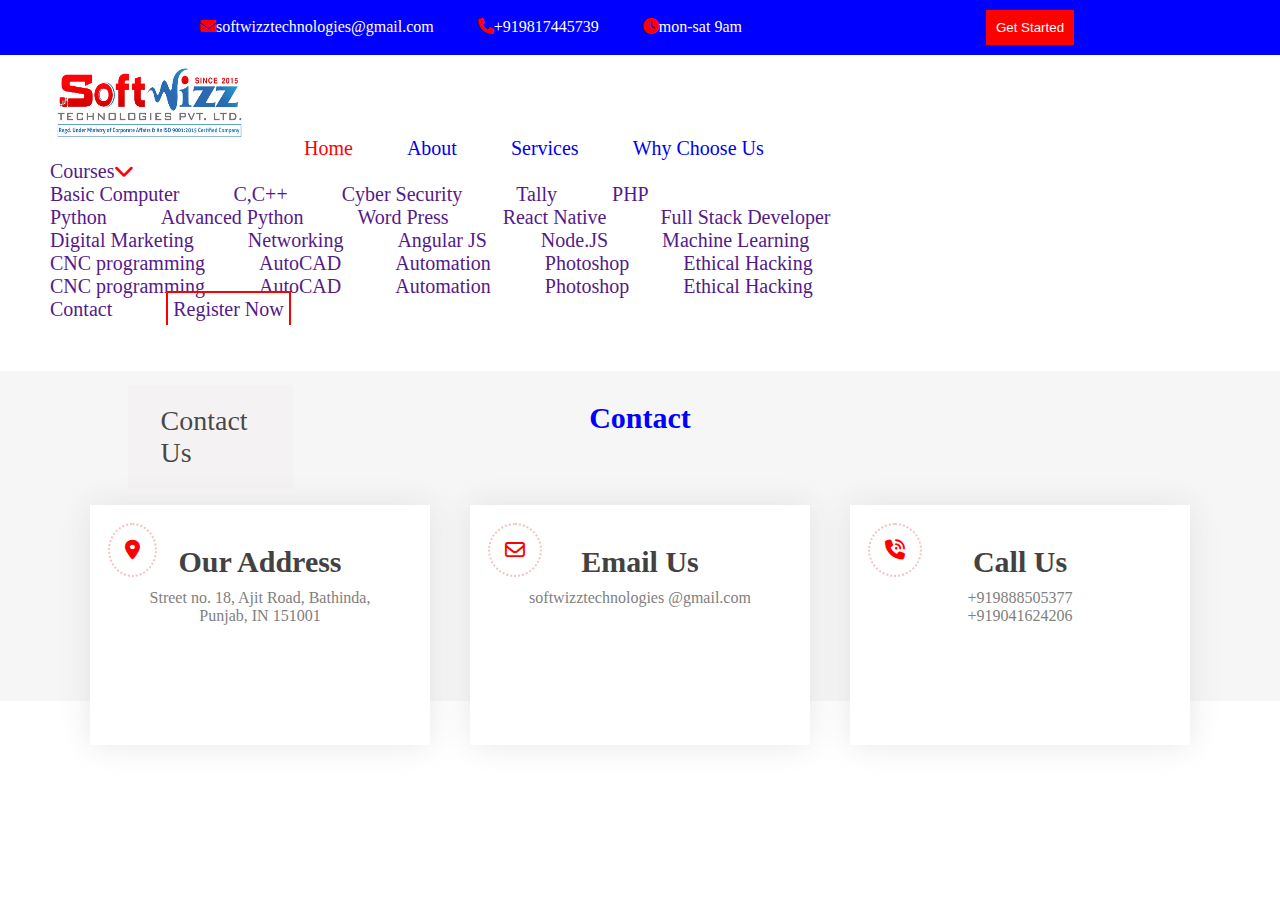
<file: contact.html>
<html>
<head>
    <title>softwizztechnologies</title>
    <link rel="stylesheet" href="style.css">
    <link rel="stylesheet" href="https://cdnjs.cloudflare.com/ajax/libs/font-awesome/6.7.2/css/all.min.css"
        integrity="sha512-Evv84Mr4kqVGRNSgIGL/F/aIDqQb7xQ2vcrdIwxfjThSH8CSR7PBEakCr51Ck+w+/U6swU2Im1vVX0SVk9ABhg=="
        crossorigin="anonymous" referrerpolicy="no-referrer" />
    <link href="https://unpkg.com/aos@2.3.1/dist/aos.css" rel="stylesheet">
    <link rel="stylesheet" href="about.css">
    <link rel="stylesheet" href="style.css">
</head>

<body>
    <header>
        <i class="fa-solid fa-envelope"></i><span>softwizztechnologies@gmail.com</span>
        <i class="fa-solid fa-phone"></i><span>+919817445739</span>
        <i class="fa-solid fa-clock"></i><span>mon-sat 9am</span>
        <button class="btn1">Get Started</button>
    </header>
    <nav>
        <a href=""><img src="./images/pic1.jpg" alt="" height="100px" width="200px"></a>

        <a href="index.html" id="color">Home</a>

        <a href="about.html">About</a>
        <a href="#serve">Services</a>
        <!-- <a href="">Team </a> -->
        <a href="choose.html">Why Choose Us</a>
        <div class="main-course">
            <a href="">Courses<i class="fa-solid fa-chevron-down"></i></a>
            <div class="course-table">
                <div class="course1">
                    <a href="">Basic Computer</a>
                    <a href="">C,C++</a>
                    <a href="">Cyber Security</a>
                    <a href="">Tally </a>
                    <a href="">PHP</a>
                </div>
                <div class="course1">
                    <a href="">Python</a>
                    <a href="">Advanced Python</a>
                    <a href="">Word Press</a>
                    <a href="">React Native</a>
                    <a href="">Full Stack Developer</a>
                </div>
                <div class="course1">
                    <a href="">Digital Marketing</a>
                    <a href="">Networking</a>
                    <a href="">Angular JS</a>
                    <a href="">Node.JS</a>
                    <a href="">Machine Learning</a>
                </div>
                <div class="course1">
                    <a href="">CNC programming</a>
                    <a href="">AutoCAD</a>
                    <a href="">Automation</a>
                    <a href="">Photoshop</a>
                    <a href="">Ethical Hacking</a>
                </div>
                <div class="course1">
                    <a href="">CNC programming</a>
                    <a href="">AutoCAD</a>
                    <a href="">Automation</a>
                    <a href="">Photoshop</a>
                    <a href="">Ethical Hacking</a>
                </div>
            </div>
        </div>
        <a href="">Contact</a>
        <a href="" id="border">Register Now</a>
    </nav>
<div class="container " style="background-color: #f4f2f2; padding: 20px; margin-top: 25px;">
        <h1  style="margin-left: 10%; color: rgba(55, 54, 54, 0.905);  font-size: 28px; font-weight: 500;"> Contact Us </h1>
    </div>
    
<!--CONTACT SECTION  -->
    <section class="contact">
        <div>
            <h2 class="contact-h2"> Contact</h2>
           
        </div>
        <div class="card-3">
            <div class="contact-div">
                <i class="fa-solid fa-location-dot"></i>
                <h3>Our Address</h3>
                <p>Street no. 18, Ajit Road, Bathinda, Punjab, IN 151001</p>
            </div>
            <div class="contact-div">
                <i class="fa-regular fa-envelope"></i>
                <h3>Email Us</h3>
                <p>softwizztechnologies @gmail.com</p>
            </div>
            <div class="contact-div">
                <i class="fa-solid fa-phone-volume"></i>
                <h3>Call Us</h3>
                <p>+919888505377<br>
                    +919041624206</p>
            </div>
        </div>
    </section>


</body>
</html>
</file>
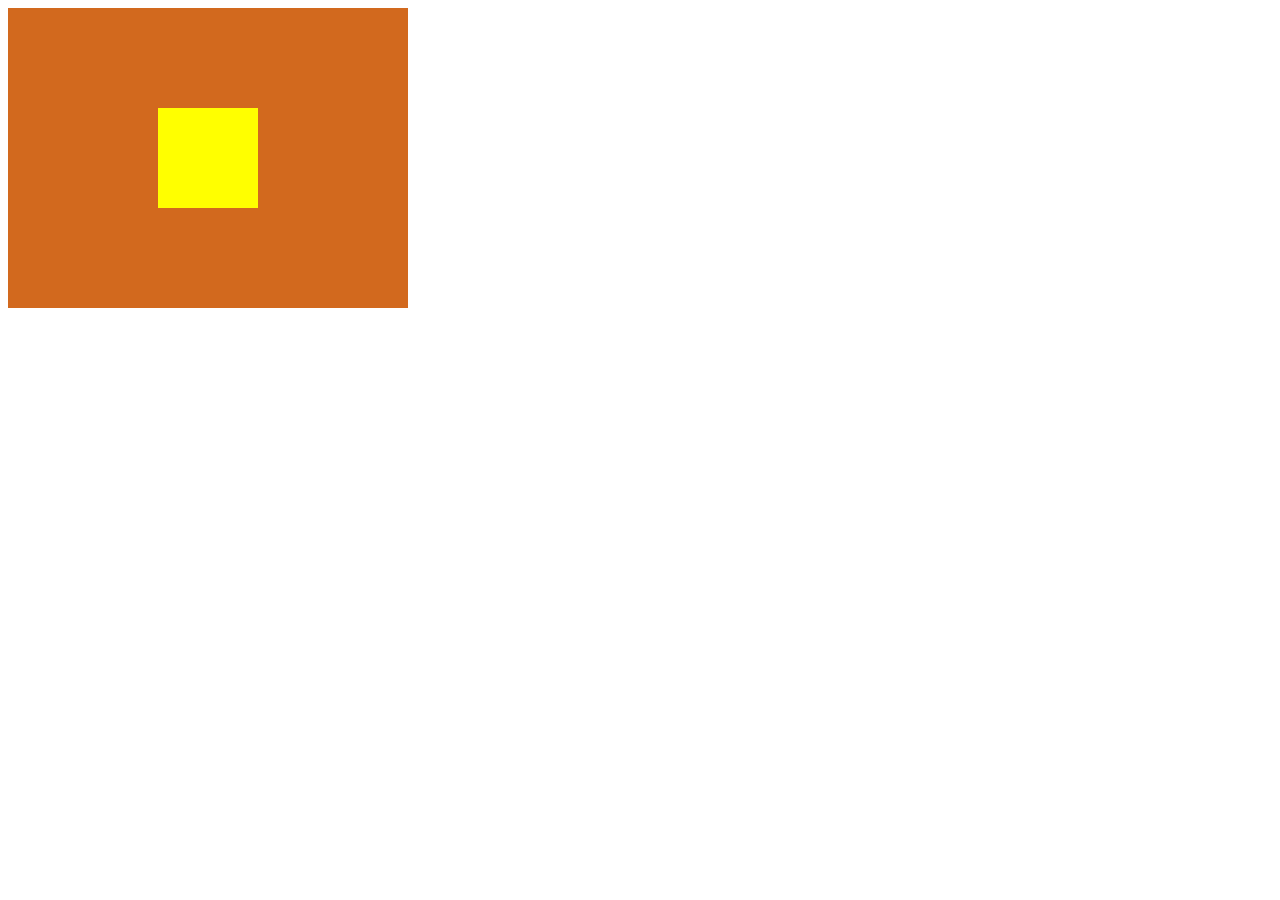
<file: task2.html>
<!DOCTYPE html>
<html lang="en">
<head>
    <meta charset="UTF-8">
    <meta name="viewport" content="width=device-width, initial-scale=1.0">
    <title>Document</title>
    <link rel="stylesheet" href="task2.css">
</head>
<body>
    <!-- <div class="container">
        <div class="box"></div>
        <div class="box"></div>
        <div class="box"></div>
        <div class="box"></div>
    </div> -->

    <!-- <div class="box">
      <div class="small"></div>
    </div> -->

    <!-- ANIMATION SECTION -->
     <div class="effect">
<div class="chotu">
    
</div>
     </div>
</body>
</html>
</file>
<file: style.css>
* {
    margin: 0px;
    /* font-family: sans-serif; */
}

header {

    background-color: blue;
    color: white;
    padding: 10px;
    padding-left: 200px;
}

header span {
    margin-right: 40px;
}

i {
    color: red;
}

.btn1 {
    background-color: red;
    color: white;
    padding: 10px;
    margin-left: 200px;
    outline: none;
    border: none;
}

.btn1:active {
    scale: .9;
    background-color: rgba(255, 0, 0, 0.392);
}

#color {
    color: red;
}

#border {
    border: 2px solid red;
    padding: 5px;
    border-bottom: 0;
}

nav {
    /* margin-left: 100px; */
    position: sticky;
    top: 0;
    z-index: 10;
    background-color: white;
}

nav a {
    margin-left: 50px;
    text-decoration: none;
    font-size: 20px;

}

a:hover {
    color: red;
    text-decoration: underline;
}

h1 {
    font-size: 50px;
}

h3 {
    font-size: 30px;
}

.bg {
    background-image: url(./images/pic2.jpg);
    background-attachment: fixed;
    height: 100vh;
    position: relative;
}

.bg::before {
    content: "";
    background-color: rgba(0, 0, 0, 0.493);
    position: absolute;
    top: 0;
    left: 0;
    right: 0;
    bottom: 0;

}

.container {
    position: absolute;

    color: white;
    font-weight: 900;
    top: 40%;
    left: 10%;
}

/* card section */
.card {
    padding: 40px;
    display: flex;
    gap: 50px;
    justify-content: space-evenly;
    margin-top: -200px;
    position: relative;
}

.different {
    /* height: 100px; */
    width: 300px;
    background-color: red;
    color: white;
    padding: 10px;
    font-size: 20px;
    border-radius: 20px;
}

.btn2 {
    border-radius: 20px;
    background-color: rgba(255, 255, 255, 0.563);
    color: white;
    outline: none;
    border: none;
    padding: 10px 20px 10px 20px;
    margin-top: 50px;
    font-size: 15px;
    background-color: rgba(255, 51, 0, 0.762);
}

.btn2:hover {
    color: rgba(255, 255, 255, 0.697);

}

.btn2:active {
    scale: 1.1;
}

.small-card {
    width: 200px;
    color: black;
    padding: 10px;
    font-size: 20px;
    border-radius: 30px;
    border: none;
    box-shadow: 1px 6px 9px 4px rgba(128, 128, 128, 0.853);
    text-align: center;
    background-color: white;

}

.color {
    color: white;
}

p {
    color: grey;
}

.fa-file {
    margin: 10px;
    font-size: 30px;
}

.fa-cube {
    margin: 10px;
    font-size: 30px;
}

.fa-images {
    margin: 10px;
    font-size: 30px;
}

/* ABOUT US SECTION CSS */
.bigger {
    display: flex;
    gap: 100px;
    background-color: rgba(255, 192, 203, 0.166);
    padding: 40px 100px;
}

.img {
    height: 500px;
    width: 500px;
}

.edit {
    font-size: 30px;
    color: rgb(0, 0, 0);
}

.size {
    font-size: 20px;
}

.icons {
    display: flex;
    gap: 20px;
    margin-top: 20px;
}

.icons i {
    padding: 10px;
    border: 1px solid red;
    border-radius: 50%;
    font-size: 30px;
}

.icons p {
    font-size: 20px;
}

.icons:hover i {
    background-color: red;
    color: white;
}

/* SERVICE SECTION CSS */
.service {
    color: rgb(0, 106, 255);
    font-size: 30px;
    text-align: center;
    margin-top: 30px;
}

.center {
    text-align: center;
    font-size: 20px;
    margin-top: 10px;
}

/* SCROLL SECTION CSS */
.scroll {
    display: flex;
    gap: 40px;
    width: 100px;
    height: 120px;
    margin-top: 30px;
    margin-bottom: 30px;
}

.scroll-image {
    filter: grayscale(100%);
    opacity: .5;

}

.scroll-image:hover {
    filter: none;
    opacity: 1;
}

/* gola work CSS */

.gola {
    text-align: center;

}

.dot {
    border: 2px solid grey;
    border-radius: 50%;
    padding: 2px;
    display: inline-block;
    width: 4px;
    height: 4px;

}



/* PROCESS SECTION CSS */
.service-bg {
    background-color: rgba(255, 192, 203, 0.166);
    /* height: 120%; */

}

.grid {
    /* border: 10px solid black; */
    display: grid;
    grid-template-columns: repeat(3, 1fr);
    gap: 20px;
    width: 80%;
    margin: auto;
    margin-top: 50px;
}

.software {
    /* border: 1px solid black; */
    padding: 20px;
    text-align: center;
    background-color: white;
    /* box-shadow: 1px 1px 10px 1px#403d3d; */
    position: relative;

}

.software-head {
    margin-top: 10px;
    font-size: 25px;
    font-family: sans-serif;
    color: #343A40;
    word-spacing: 4px;
}

.software-parah {
    margin-top: 20px;
    font-size: 18px;
    word-spacing: 5px;
    line-height: 1.5;
}

.icon-edit {
    position: absolute;
    top: -30px;
    right: 155px;
    background-color: red;
    border-radius: 50%;
    color: white;
    padding: 20px;
    border: 2px solid rgba(255, 0, 0, 0.603);
}

.software:hover i {
    background-color: white;
    color: red;
}

.software-head:hover {
    color: red;
}


/* OUR SECTION CSS */
.our {
    /* height: 1100px; */
    /* background-color: aqua; */
    margin-top: 50px;
   
}
.our-2{
    
     display: grid;
     grid-template-columns: repeat(2, 1fr);
     justify-content: center ;
     align-items: center;
     padding: 20PX;
     column-gap: 40px;
     row-gap: 20pX;

}
.our-big {
    background-image: url(./images/our1.jpeg);
    background-repeat: no-repeat;
    background-size: cover;
    position: relative;
    padding: 20px;
    height: 350px;
    width: 90%;
    margin-left: 10px;
}

.our-small {
    position: absolute;
    background-color: #ffffffc1;
    text-align: center;
    padding: 20px;
    left: 18px;
    right: 18px;
    bottom: 18px;
    height: 190px;
    border-radius: 4px;
    color: #343A40;
}

.our-small p {
    font-size: 20px;
    margin-top: 10px;

}

.our-small:hover  {
    background-color: rgb(251, 103, 103);
    color: white ;

}
.our-small:hover p{
    color: white;
}

/* TESTIMONIAL SECTION CSS */
.testimonial{
    background-image: url(./images/test.jpg);
    height: 50%;
    margin-top: 50px;
    background-size: cover;
}
/* TECHNOLOGY SECTION CSS */

.tech-big{
    background-color: rgba(255, 192, 203, 0.166);
}

.tech::-webkit-scrollbar{
    display: none;
}
.text{
    font-size: 30px;
    font-family: sans-serif;
    margin-top: 30px;
    
}
.tech{
    display: flex;
    gap: 40px;
    width: 60px;
    height: 120px;
    margin: auto;
    margin-top: 30px;
    margin-bottom: 30px;
    width: 80%;
    overflow: scroll;
}

.tech-image {
    filter: grayscale(100%);
    opacity: .5;

}

.tech-image:hover {
    filter: none;
    opacity: 1;
}

/* CONTACT SECTION CSS */

.contact{
    background-color: #f7f6f6;
    height: 300px;
    margin-top: 50px;
    padding-top: 30px;
}
.contact-h2{
    color: blue;
    /* margin-top: 30px; */
    margin-bottom: 50px;
    text-align: center;
    font-size: 30px;
}
.card-3{
    display: flex;
    gap: 40px;
    justify-content: center;
    align-items: center;
}
.contact-div{
    width: 260px;
    height: 160px;
    padding: 40px;
    position: relative;
    text-align: center;
    background-color: #ffffff;
    margin-top: 20px;
    box-shadow:  0 0 30px rgba(214, 215, 216, 0.6);
    color: rgb(67, 66, 66);
}
.contact-div i{
    position: absolute;
    left: 18px;
    top: 18px;
    color: red;
    padding: 15px;
    font-size: 20px;
    border-radius: 50%;
    border: 2px dotted rgb(241, 195, 195);  
}
.contact-div p{
   text-align: center;
   margin-top: 10px; 
}

/* footer section css */

.footer{
    display: flex;
    gap: 80px;
    margin-top: 100px;
    background-color: rgba(255, 192, 203, 0.166);
    padding: 50px;
}
.foot1{
    display: flex;
    flex-direction: column;
    gap: 30px;
    margin-left: 100px;
}

.foot4 img{
    margin-top: 30px;
}

 /* COPYRIGHT SECTION CSS */
 .copy{
    display: flex;
    margin-top: 50px;
 }

 .copy-icons{
    display: flex;
    gap: 30px;
    justify-content: right;
    font-size:30px;
    

 }
 .copy-icons-edit{

 border-radius:50% ;
    padding: 8px;
    background-color: red;
    color: white;
 }
</file>
<file: about.css>
.about-div{
background-color: #f4f2f2;
padding: 15px 0;

margin-top: 40px;

}
.small-container{
    margin-left: 250px ;
    margin-top: 25px;
    gap: 10% !important;
}
</file>
<file: choose.css>
.card-main{
   
    align-items: center;
    margin-left: 50px;
    
}

.txt{
    display: flex;
    /* width: 800px; */
    padding: 30px;
    margin-top:20px;
    background-color: whitesmoke;
    box-shadow: 0px 2px 15px rgba(0, 0, 0, 0.1);
    border-radius: 10px;
    margin-left: 100px;
    font-size: 25px;
}
.fa-power-off{
    margin-top: 5px;
    margin-right: 10px;
}
.card-img{
    border-radius: 5px;
    width: 350px;
    height: 200px;
}
b{
    color: rgb(37, 37, 91);
}
</file>
<file: task2.css>
/* .section{
    background-image: url(./images/pic3.jpg);
    height: 500px;
    width: 500px;
    background-repeat: no-repeat;
     background-size: cover; 
    position: relative;
    background-size:cover ;
    left:35%;
    padding: 20px;
}
.set{
    background-color: #ffffff2a;
    padding: 250px 80px 40px 40px;
    padding-top: 180px; 
     border: 1px solid grey;
     border-radius:5px;
    position: absolute;
    bottom: 100px;
    width: 450px;
    outline: none;
    background-color: #ffffffd4;
    color: #808080;
} */
 /* h3,p{
    border: 1px solid black;
} 

/*GRID TEMPLATE SECTION  */
 /* .container {
     display: grid;
     grid-template-columns: repeat(2, 1fr);
     gap: 20px 30px;

 }

 .box {
     width: 200px;
     height: 200px;
     border: 2px solid black;
 } */

 /* MEDIA QUERY SECTION  */
 /* body {
     background-color: rgb(33, 131, 217);
 } */

 /* @media screen and (max-width : 500px) {
     body {
         background-color: rgb(217, 255, 0);
     }

     .container {
         grid-template-columns: repeat(2, 1fr);
     }
 } */
  /* @media screen and (max-width:400px) {
    body{
        background-color: red;
    }
  } */

  .small{
    border: 2px solid black;
    height: 200px;
    width: 200px;

  }
  .box{
    display: flex;
    justify-content: center;
    align-items: center;
   border: 2px solid black;
   height: 100vh;
  }

  /* ANIMATION SECTION CSS */
.effect{
    height: 300px;
    width:400px;
    background-color: chocolate;
     animation: square 1s ease-out  infinite ;
     display: flex;
     align-items: center;
     justify-content: center;
}
.chotu{
    height: 100px;
    width: 100px;
    background-color: yellow;
    animation: chotu 1s ease-out  infinite ;
    
}

@keyframes square {
    1%{
        transform: scale(1);
        opacity: .9;
    }
    50%{
        transform: rotateX(90deg);

    }
    70%{
        transform: scale(1.1);
        opacity: 1;
    }
    /* 80%{
        transform: rotateY(60deg);
    } */
}
@keyframes chotu {
    1%{
        transform: scale(1);
        opacity: .9; 
    }
    50%{
        transform: rotateX(90deg); 

     }
    70%{
        transform: scale(1.1);
        opacity: 1;
    }
    80%{
        transform: rotateY(20deg);
    }
}
</file>
